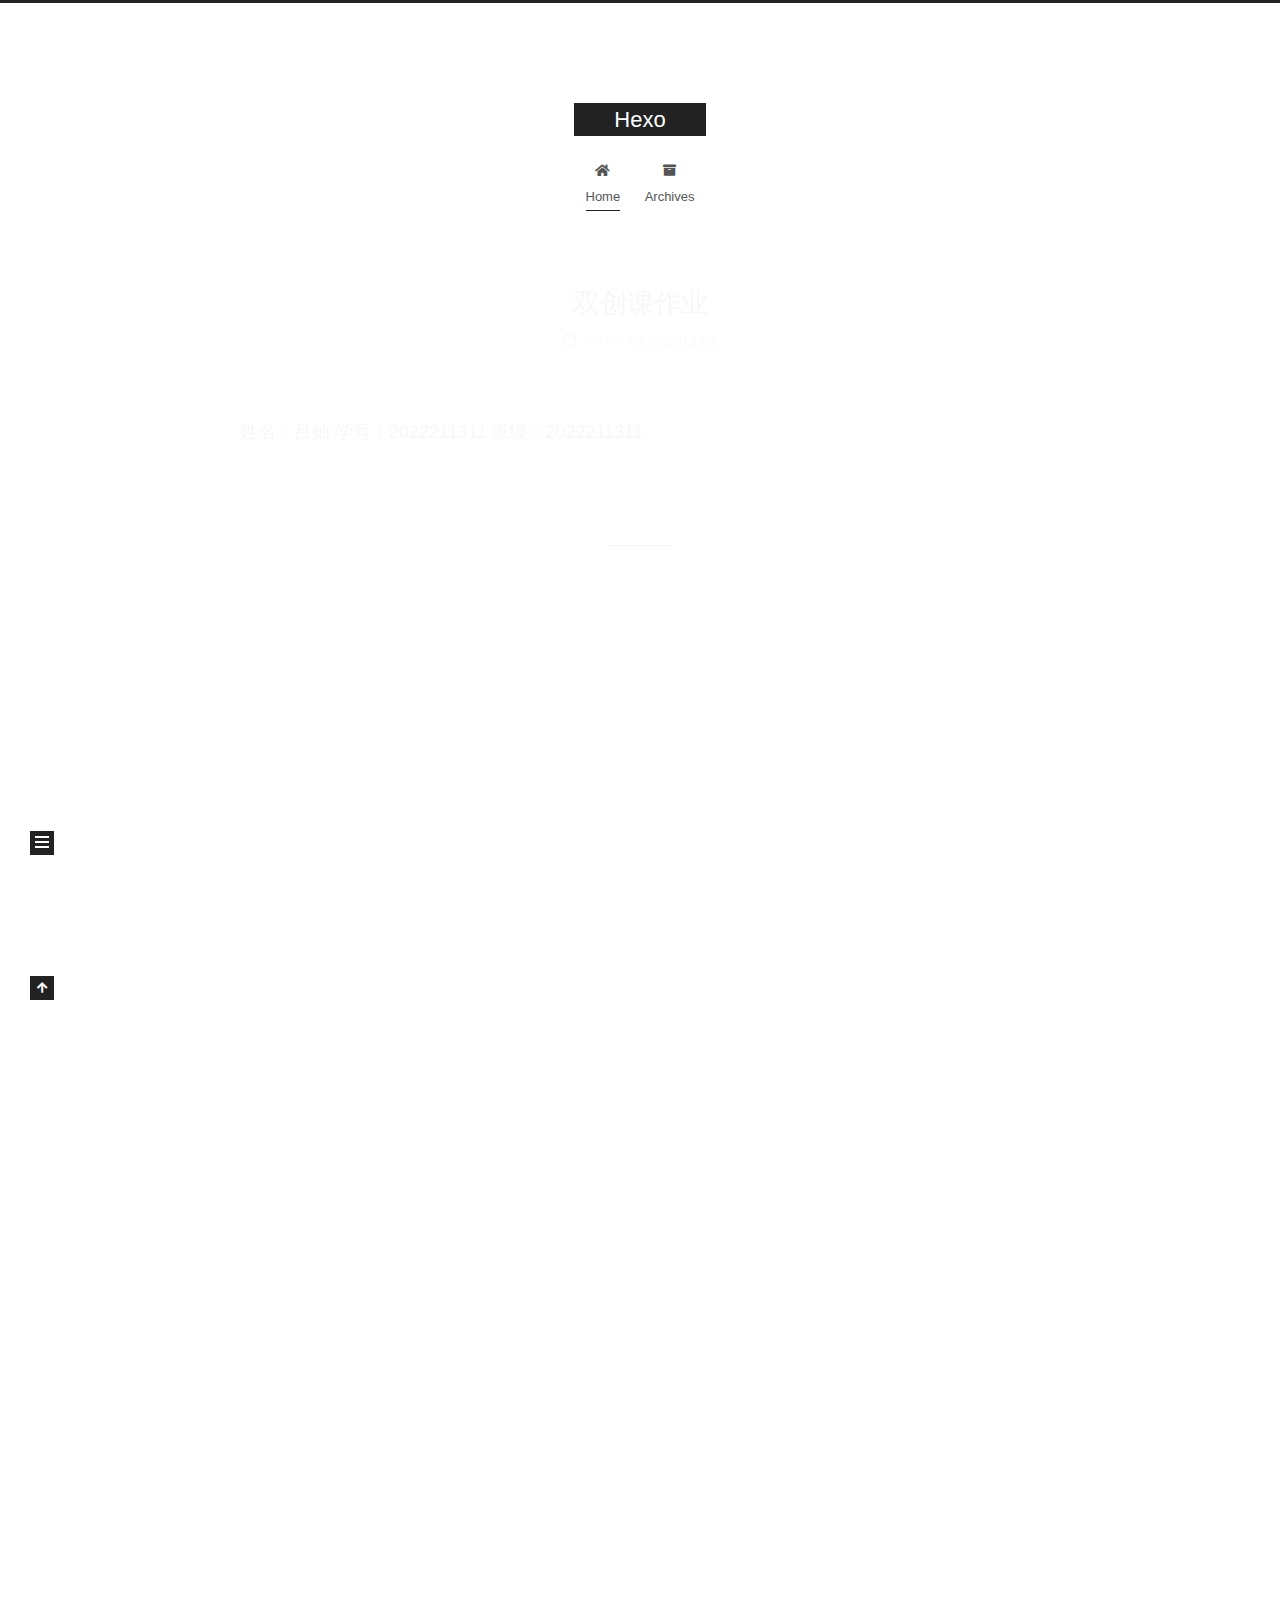
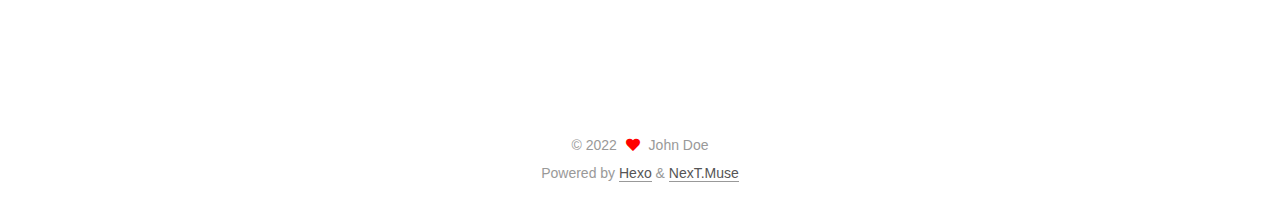
<file: index.html>
<!DOCTYPE html>
<html lang="en">
<head>
  <meta charset="UTF-8">
<meta name="viewport" content="width=device-width, initial-scale=1, maximum-scale=2">
<meta name="theme-color" content="#222">
<meta name="generator" content="Hexo 5.4.2">
  <link rel="apple-touch-icon" sizes="180x180" href="/images/apple-touch-icon-next.png">
  <link rel="icon" type="image/png" sizes="32x32" href="/images/favicon-32x32-next.png">
  <link rel="icon" type="image/png" sizes="16x16" href="/images/favicon-16x16-next.png">
  <link rel="mask-icon" href="/images/logo.svg" color="#222">

<link rel="stylesheet" href="/css/main.css">


<link rel="stylesheet" href="/lib/font-awesome/css/all.min.css">

<script id="hexo-configurations">
    var NexT = window.NexT || {};
    var CONFIG = {"hostname":"example.com","root":"/","scheme":"Muse","version":"7.8.0","exturl":false,"sidebar":{"position":"left","display":"post","padding":18,"offset":12,"onmobile":false},"copycode":{"enable":false,"show_result":false,"style":null},"back2top":{"enable":true,"sidebar":false,"scrollpercent":false},"bookmark":{"enable":false,"color":"#222","save":"auto"},"fancybox":false,"mediumzoom":false,"lazyload":false,"pangu":false,"comments":{"style":"tabs","active":null,"storage":true,"lazyload":false,"nav":null},"algolia":{"hits":{"per_page":10},"labels":{"input_placeholder":"Search for Posts","hits_empty":"We didn't find any results for the search: ${query}","hits_stats":"${hits} results found in ${time} ms"}},"localsearch":{"enable":false,"trigger":"auto","top_n_per_article":1,"unescape":false,"preload":false},"motion":{"enable":true,"async":false,"transition":{"post_block":"fadeIn","post_header":"slideDownIn","post_body":"slideDownIn","coll_header":"slideLeftIn","sidebar":"slideUpIn"}}};
  </script>

  <meta property="og:type" content="website">
<meta property="og:title" content="Hexo">
<meta property="og:url" content="http://example.com/index.html">
<meta property="og:site_name" content="Hexo">
<meta property="og:locale" content="en_US">
<meta property="article:author" content="John Doe">
<meta name="twitter:card" content="summary">

<link rel="canonical" href="http://example.com/">


<script id="page-configurations">
  // https://hexo.io/docs/variables.html
  CONFIG.page = {
    sidebar: "",
    isHome : true,
    isPost : false,
    lang   : 'en'
  };
</script>

  <title>Hexo</title>
  






  <noscript>
  <style>
  .use-motion .brand,
  .use-motion .menu-item,
  .sidebar-inner,
  .use-motion .post-block,
  .use-motion .pagination,
  .use-motion .comments,
  .use-motion .post-header,
  .use-motion .post-body,
  .use-motion .collection-header { opacity: initial; }

  .use-motion .site-title,
  .use-motion .site-subtitle {
    opacity: initial;
    top: initial;
  }

  .use-motion .logo-line-before i { left: initial; }
  .use-motion .logo-line-after i { right: initial; }
  </style>
</noscript>

</head>

<body itemscope itemtype="http://schema.org/WebPage">
  <div class="container use-motion">
    <div class="headband"></div>

    <header class="header" itemscope itemtype="http://schema.org/WPHeader">
      <div class="header-inner"><div class="site-brand-container">
  <div class="site-nav-toggle">
    <div class="toggle" aria-label="Toggle navigation bar">
      <span class="toggle-line toggle-line-first"></span>
      <span class="toggle-line toggle-line-middle"></span>
      <span class="toggle-line toggle-line-last"></span>
    </div>
  </div>

  <div class="site-meta">

    <a href="/" class="brand" rel="start">
      <span class="logo-line-before"><i></i></span>
      <h1 class="site-title">Hexo</h1>
      <span class="logo-line-after"><i></i></span>
    </a>
  </div>

  <div class="site-nav-right">
    <div class="toggle popup-trigger">
    </div>
  </div>
</div>




<nav class="site-nav">
  <ul id="menu" class="main-menu menu">
        <li class="menu-item menu-item-home">

    <a href="/" rel="section"><i class="fa fa-home fa-fw"></i>Home</a>

  </li>
        <li class="menu-item menu-item-archives">

    <a href="/archives/" rel="section"><i class="fa fa-archive fa-fw"></i>Archives</a>

  </li>
  </ul>
</nav>




</div>
    </header>

    
  <div class="back-to-top">
    <i class="fa fa-arrow-up"></i>
    <span>0%</span>
  </div>


    <main class="main">
      <div class="main-inner">
        <div class="content-wrap">
          

          <div class="content index posts-expand">
            
      
  
  
  <article itemscope itemtype="http://schema.org/Article" class="post-block" lang="en">
    <link itemprop="mainEntityOfPage" href="http://example.com/2022/12/06/%E5%8F%8C%E5%88%9B%E8%AF%BE%E4%BD%9C%E4%B8%9A/">

    <span hidden itemprop="author" itemscope itemtype="http://schema.org/Person">
      <meta itemprop="image" content="/images/avatar.gif">
      <meta itemprop="name" content="John Doe">
      <meta itemprop="description" content="">
    </span>

    <span hidden itemprop="publisher" itemscope itemtype="http://schema.org/Organization">
      <meta itemprop="name" content="Hexo">
    </span>
      <header class="post-header">
        <h2 class="post-title" itemprop="name headline">
          
            <a href="/2022/12/06/%E5%8F%8C%E5%88%9B%E8%AF%BE%E4%BD%9C%E4%B8%9A/" class="post-title-link" itemprop="url">双创课作业</a>
        </h2>

        <div class="post-meta">
            <span class="post-meta-item">
              <span class="post-meta-item-icon">
                <i class="far fa-calendar"></i>
              </span>
              <span class="post-meta-item-text">Posted on</span>
              

              <time title="Created: 2022-12-06 01:16:07 / Modified: 01:35:43" itemprop="dateCreated datePublished" datetime="2022-12-06T01:16:07+08:00">2022-12-06</time>
            </span>

          

        </div>
      </header>

    
    
    
    <div class="post-body" itemprop="articleBody">

      
          <p>姓名：吕灿  学号：2022211311  班级：2022211311</p>

      
    </div>

    
    
    
      <footer class="post-footer">
        <div class="post-eof"></div>
      </footer>
  </article>
  
  
  

      
  
  
  <article itemscope itemtype="http://schema.org/Article" class="post-block" lang="en">
    <link itemprop="mainEntityOfPage" href="http://example.com/2022/12/05/hello-world/">

    <span hidden itemprop="author" itemscope itemtype="http://schema.org/Person">
      <meta itemprop="image" content="/images/avatar.gif">
      <meta itemprop="name" content="John Doe">
      <meta itemprop="description" content="">
    </span>

    <span hidden itemprop="publisher" itemscope itemtype="http://schema.org/Organization">
      <meta itemprop="name" content="Hexo">
    </span>
      <header class="post-header">
        <h2 class="post-title" itemprop="name headline">
          
            <a href="/2022/12/05/hello-world/" class="post-title-link" itemprop="url">Hello World</a>
        </h2>

        <div class="post-meta">
            <span class="post-meta-item">
              <span class="post-meta-item-icon">
                <i class="far fa-calendar"></i>
              </span>
              <span class="post-meta-item-text">Posted on</span>

              <time title="Created: 2022-12-05 22:22:16" itemprop="dateCreated datePublished" datetime="2022-12-05T22:22:16+08:00">2022-12-05</time>
            </span>
              <span class="post-meta-item">
                <span class="post-meta-item-icon">
                  <i class="far fa-calendar-check"></i>
                </span>
                <span class="post-meta-item-text">Edited on</span>
                <time title="Modified: 2022-12-06 01:35:43" itemprop="dateModified" datetime="2022-12-06T01:35:43+08:00">2022-12-06</time>
              </span>

          

        </div>
      </header>

    
    
    
    <div class="post-body" itemprop="articleBody">

      
          <p>Welcome to <a target="_blank" rel="noopener" href="https://hexo.io/">Hexo</a>! This is your very first post. Check <a target="_blank" rel="noopener" href="https://hexo.io/docs/">documentation</a> for more info. If you get any problems when using Hexo, you can find the answer in <a target="_blank" rel="noopener" href="https://hexo.io/docs/troubleshooting.html">troubleshooting</a> or you can ask me on <a target="_blank" rel="noopener" href="https://github.com/hexojs/hexo/issues">GitHub</a>.</p>
<h2 id="Quick-Start"><a href="#Quick-Start" class="headerlink" title="Quick Start"></a>Quick Start</h2><h3 id="Create-a-new-post"><a href="#Create-a-new-post" class="headerlink" title="Create a new post"></a>Create a new post</h3><figure class="highlight bash"><table><tr><td class="gutter"><pre><span class="line">1</span><br></pre></td><td class="code"><pre><span class="line">$ hexo new <span class="string">&quot;My New Post&quot;</span></span><br></pre></td></tr></table></figure>

<p>More info: <a target="_blank" rel="noopener" href="https://hexo.io/docs/writing.html">Writing</a></p>
<h3 id="Run-server"><a href="#Run-server" class="headerlink" title="Run server"></a>Run server</h3><figure class="highlight bash"><table><tr><td class="gutter"><pre><span class="line">1</span><br></pre></td><td class="code"><pre><span class="line">$ hexo server</span><br></pre></td></tr></table></figure>

<p>More info: <a target="_blank" rel="noopener" href="https://hexo.io/docs/server.html">Server</a></p>
<h3 id="Generate-static-files"><a href="#Generate-static-files" class="headerlink" title="Generate static files"></a>Generate static files</h3><figure class="highlight bash"><table><tr><td class="gutter"><pre><span class="line">1</span><br></pre></td><td class="code"><pre><span class="line">$ hexo generate</span><br></pre></td></tr></table></figure>

<p>More info: <a target="_blank" rel="noopener" href="https://hexo.io/docs/generating.html">Generating</a></p>
<h3 id="Deploy-to-remote-sites"><a href="#Deploy-to-remote-sites" class="headerlink" title="Deploy to remote sites"></a>Deploy to remote sites</h3><figure class="highlight bash"><table><tr><td class="gutter"><pre><span class="line">1</span><br></pre></td><td class="code"><pre><span class="line">$ hexo deploy</span><br></pre></td></tr></table></figure>

<p>More info: <a target="_blank" rel="noopener" href="https://hexo.io/docs/one-command-deployment.html">Deployment</a></p>

      
    </div>

    
    
    
      <footer class="post-footer">
        <div class="post-eof"></div>
      </footer>
  </article>
  
  
  


  



          </div>
          

<script>
  window.addEventListener('tabs:register', () => {
    let { activeClass } = CONFIG.comments;
    if (CONFIG.comments.storage) {
      activeClass = localStorage.getItem('comments_active') || activeClass;
    }
    if (activeClass) {
      let activeTab = document.querySelector(`a[href="#comment-${activeClass}"]`);
      if (activeTab) {
        activeTab.click();
      }
    }
  });
  if (CONFIG.comments.storage) {
    window.addEventListener('tabs:click', event => {
      if (!event.target.matches('.tabs-comment .tab-content .tab-pane')) return;
      let commentClass = event.target.classList[1];
      localStorage.setItem('comments_active', commentClass);
    });
  }
</script>

        </div>
          
  
  <div class="toggle sidebar-toggle">
    <span class="toggle-line toggle-line-first"></span>
    <span class="toggle-line toggle-line-middle"></span>
    <span class="toggle-line toggle-line-last"></span>
  </div>

  <aside class="sidebar">
    <div class="sidebar-inner">

      <ul class="sidebar-nav motion-element">
        <li class="sidebar-nav-toc">
          Table of Contents
        </li>
        <li class="sidebar-nav-overview">
          Overview
        </li>
      </ul>

      <!--noindex-->
      <div class="post-toc-wrap sidebar-panel">
      </div>
      <!--/noindex-->

      <div class="site-overview-wrap sidebar-panel">
        <div class="site-author motion-element" itemprop="author" itemscope itemtype="http://schema.org/Person">
  <p class="site-author-name" itemprop="name">John Doe</p>
  <div class="site-description" itemprop="description"></div>
</div>
<div class="site-state-wrap motion-element">
  <nav class="site-state">
      <div class="site-state-item site-state-posts">
          <a href="/archives/">
        
          <span class="site-state-item-count">2</span>
          <span class="site-state-item-name">posts</span>
        </a>
      </div>
  </nav>
</div>



      </div>

    </div>
  </aside>
  <div id="sidebar-dimmer"></div>


      </div>
    </main>

    <footer class="footer">
      <div class="footer-inner">
        

        

<div class="copyright">
  
  &copy; 
  <span itemprop="copyrightYear">2022</span>
  <span class="with-love">
    <i class="fa fa-heart"></i>
  </span>
  <span class="author" itemprop="copyrightHolder">John Doe</span>
</div>
  <div class="powered-by">Powered by <a href="https://hexo.io/" class="theme-link" rel="noopener" target="_blank">Hexo</a> & <a href="https://muse.theme-next.org/" class="theme-link" rel="noopener" target="_blank">NexT.Muse</a>
  </div>

        








      </div>
    </footer>
  </div>

  
  <script src="/lib/anime.min.js"></script>
  <script src="/lib/velocity/velocity.min.js"></script>
  <script src="/lib/velocity/velocity.ui.min.js"></script>

<script src="/js/utils.js"></script>

<script src="/js/motion.js"></script>


<script src="/js/schemes/muse.js"></script>


<script src="/js/next-boot.js"></script>




  















  

  

</body>
</html>
</file>
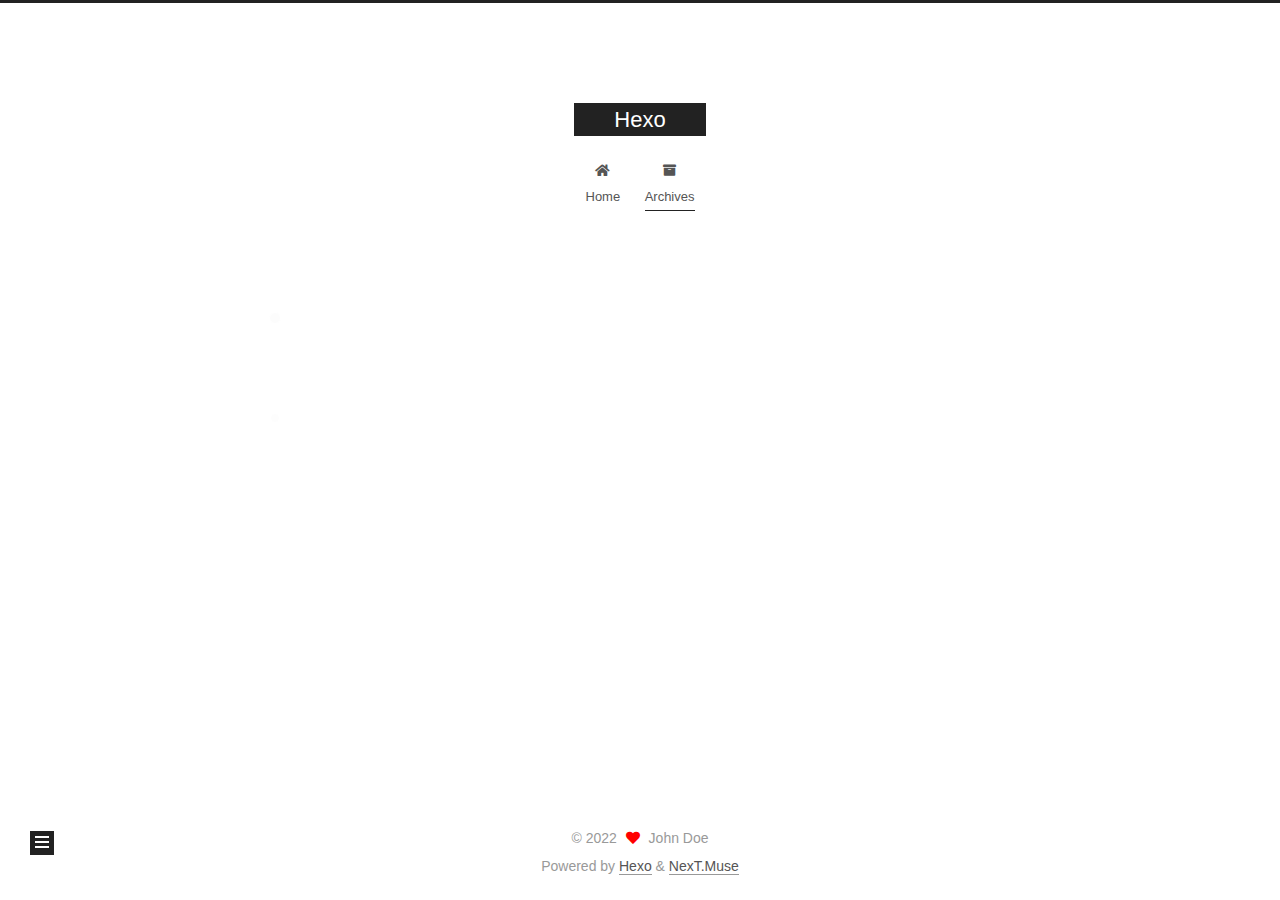
<file: archives/index.html>
<!DOCTYPE html>
<html lang="en">
<head>
  <meta charset="UTF-8">
<meta name="viewport" content="width=device-width, initial-scale=1, maximum-scale=2">
<meta name="theme-color" content="#222">
<meta name="generator" content="Hexo 5.4.2">
  <link rel="apple-touch-icon" sizes="180x180" href="/images/apple-touch-icon-next.png">
  <link rel="icon" type="image/png" sizes="32x32" href="/images/favicon-32x32-next.png">
  <link rel="icon" type="image/png" sizes="16x16" href="/images/favicon-16x16-next.png">
  <link rel="mask-icon" href="/images/logo.svg" color="#222">

<link rel="stylesheet" href="/css/main.css">


<link rel="stylesheet" href="/lib/font-awesome/css/all.min.css">

<script id="hexo-configurations">
    var NexT = window.NexT || {};
    var CONFIG = {"hostname":"example.com","root":"/","scheme":"Muse","version":"7.8.0","exturl":false,"sidebar":{"position":"left","display":"post","padding":18,"offset":12,"onmobile":false},"copycode":{"enable":false,"show_result":false,"style":null},"back2top":{"enable":true,"sidebar":false,"scrollpercent":false},"bookmark":{"enable":false,"color":"#222","save":"auto"},"fancybox":false,"mediumzoom":false,"lazyload":false,"pangu":false,"comments":{"style":"tabs","active":null,"storage":true,"lazyload":false,"nav":null},"algolia":{"hits":{"per_page":10},"labels":{"input_placeholder":"Search for Posts","hits_empty":"We didn't find any results for the search: ${query}","hits_stats":"${hits} results found in ${time} ms"}},"localsearch":{"enable":false,"trigger":"auto","top_n_per_article":1,"unescape":false,"preload":false},"motion":{"enable":true,"async":false,"transition":{"post_block":"fadeIn","post_header":"slideDownIn","post_body":"slideDownIn","coll_header":"slideLeftIn","sidebar":"slideUpIn"}}};
  </script>

  <meta property="og:type" content="website">
<meta property="og:title" content="Hexo">
<meta property="og:url" content="http://example.com/archives/index.html">
<meta property="og:site_name" content="Hexo">
<meta property="og:locale" content="en_US">
<meta property="article:author" content="John Doe">
<meta name="twitter:card" content="summary">

<link rel="canonical" href="http://example.com/archives/">


<script id="page-configurations">
  // https://hexo.io/docs/variables.html
  CONFIG.page = {
    sidebar: "",
    isHome : false,
    isPost : false,
    lang   : 'en'
  };
</script>

  <title>Archive | Hexo</title>
  






  <noscript>
  <style>
  .use-motion .brand,
  .use-motion .menu-item,
  .sidebar-inner,
  .use-motion .post-block,
  .use-motion .pagination,
  .use-motion .comments,
  .use-motion .post-header,
  .use-motion .post-body,
  .use-motion .collection-header { opacity: initial; }

  .use-motion .site-title,
  .use-motion .site-subtitle {
    opacity: initial;
    top: initial;
  }

  .use-motion .logo-line-before i { left: initial; }
  .use-motion .logo-line-after i { right: initial; }
  </style>
</noscript>

</head>

<body itemscope itemtype="http://schema.org/WebPage">
  <div class="container use-motion">
    <div class="headband"></div>

    <header class="header" itemscope itemtype="http://schema.org/WPHeader">
      <div class="header-inner"><div class="site-brand-container">
  <div class="site-nav-toggle">
    <div class="toggle" aria-label="Toggle navigation bar">
      <span class="toggle-line toggle-line-first"></span>
      <span class="toggle-line toggle-line-middle"></span>
      <span class="toggle-line toggle-line-last"></span>
    </div>
  </div>

  <div class="site-meta">

    <a href="/" class="brand" rel="start">
      <span class="logo-line-before"><i></i></span>
      <h1 class="site-title">Hexo</h1>
      <span class="logo-line-after"><i></i></span>
    </a>
  </div>

  <div class="site-nav-right">
    <div class="toggle popup-trigger">
    </div>
  </div>
</div>




<nav class="site-nav">
  <ul id="menu" class="main-menu menu">
        <li class="menu-item menu-item-home">

    <a href="/" rel="section"><i class="fa fa-home fa-fw"></i>Home</a>

  </li>
        <li class="menu-item menu-item-archives">

    <a href="/archives/" rel="section"><i class="fa fa-archive fa-fw"></i>Archives</a>

  </li>
  </ul>
</nav>




</div>
    </header>

    
  <div class="back-to-top">
    <i class="fa fa-arrow-up"></i>
    <span>0%</span>
  </div>


    <main class="main">
      <div class="main-inner">
        <div class="content-wrap">
          

          <div class="content archive">
            

  
  
  
  <div class="post-block">
    <div class="posts-collapse">
      <div class="collection-title">
        <span class="collection-header">Um..! 2 posts in total. Keep on posting.</span>
      </div>

      
    <div class="collection-year">
      <span class="collection-header">2022</span>
    </div>

  <article itemscope itemtype="http://schema.org/Article">
    <header class="post-header">

      <div class="post-meta">
        <time itemprop="dateCreated"
              datetime="2022-12-06T01:16:07+08:00"
              content="2022-12-06">
          12-06
        </time>
      </div>

      <div class="post-title">
          <a class="post-title-link" href="/2022/12/06/%E5%8F%8C%E5%88%9B%E8%AF%BE%E4%BD%9C%E4%B8%9A/" itemprop="url">
            <span itemprop="name">双创课作业</span>
          </a>
      </div>

    </header>
  </article>

  <article itemscope itemtype="http://schema.org/Article">
    <header class="post-header">

      <div class="post-meta">
        <time itemprop="dateCreated"
              datetime="2022-12-05T22:22:16+08:00"
              content="2022-12-05">
          12-05
        </time>
      </div>

      <div class="post-title">
          <a class="post-title-link" href="/2022/12/05/hello-world/" itemprop="url">
            <span itemprop="name">Hello World</span>
          </a>
      </div>

    </header>
  </article>


    </div>
  </div>
  
  
  

  



          </div>
          

<script>
  window.addEventListener('tabs:register', () => {
    let { activeClass } = CONFIG.comments;
    if (CONFIG.comments.storage) {
      activeClass = localStorage.getItem('comments_active') || activeClass;
    }
    if (activeClass) {
      let activeTab = document.querySelector(`a[href="#comment-${activeClass}"]`);
      if (activeTab) {
        activeTab.click();
      }
    }
  });
  if (CONFIG.comments.storage) {
    window.addEventListener('tabs:click', event => {
      if (!event.target.matches('.tabs-comment .tab-content .tab-pane')) return;
      let commentClass = event.target.classList[1];
      localStorage.setItem('comments_active', commentClass);
    });
  }
</script>

        </div>
          
  
  <div class="toggle sidebar-toggle">
    <span class="toggle-line toggle-line-first"></span>
    <span class="toggle-line toggle-line-middle"></span>
    <span class="toggle-line toggle-line-last"></span>
  </div>

  <aside class="sidebar">
    <div class="sidebar-inner">

      <ul class="sidebar-nav motion-element">
        <li class="sidebar-nav-toc">
          Table of Contents
        </li>
        <li class="sidebar-nav-overview">
          Overview
        </li>
      </ul>

      <!--noindex-->
      <div class="post-toc-wrap sidebar-panel">
      </div>
      <!--/noindex-->

      <div class="site-overview-wrap sidebar-panel">
        <div class="site-author motion-element" itemprop="author" itemscope itemtype="http://schema.org/Person">
  <p class="site-author-name" itemprop="name">John Doe</p>
  <div class="site-description" itemprop="description"></div>
</div>
<div class="site-state-wrap motion-element">
  <nav class="site-state">
      <div class="site-state-item site-state-posts">
          <a href="/archives/">
        
          <span class="site-state-item-count">2</span>
          <span class="site-state-item-name">posts</span>
        </a>
      </div>
  </nav>
</div>



      </div>

    </div>
  </aside>
  <div id="sidebar-dimmer"></div>


      </div>
    </main>

    <footer class="footer">
      <div class="footer-inner">
        

        

<div class="copyright">
  
  &copy; 
  <span itemprop="copyrightYear">2022</span>
  <span class="with-love">
    <i class="fa fa-heart"></i>
  </span>
  <span class="author" itemprop="copyrightHolder">John Doe</span>
</div>
  <div class="powered-by">Powered by <a href="https://hexo.io/" class="theme-link" rel="noopener" target="_blank">Hexo</a> & <a href="https://muse.theme-next.org/" class="theme-link" rel="noopener" target="_blank">NexT.Muse</a>
  </div>

        








      </div>
    </footer>
  </div>

  
  <script src="/lib/anime.min.js"></script>
  <script src="/lib/velocity/velocity.min.js"></script>
  <script src="/lib/velocity/velocity.ui.min.js"></script>

<script src="/js/utils.js"></script>

<script src="/js/motion.js"></script>


<script src="/js/schemes/muse.js"></script>


<script src="/js/next-boot.js"></script>




  















  

  

</body>
</html>
</file>
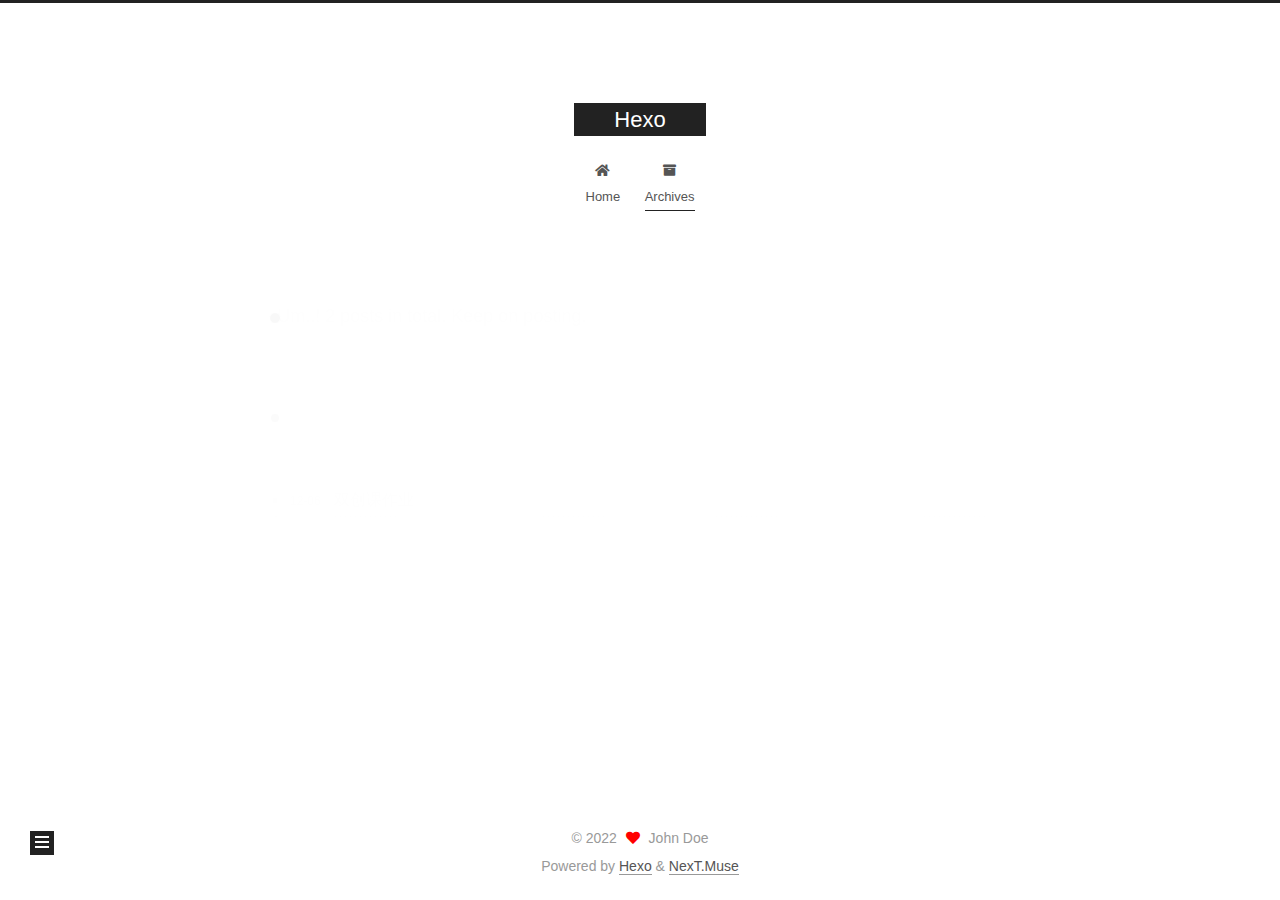
<file: archives/2022/index.html>
<!DOCTYPE html>
<html lang="en">
<head>
  <meta charset="UTF-8">
<meta name="viewport" content="width=device-width, initial-scale=1, maximum-scale=2">
<meta name="theme-color" content="#222">
<meta name="generator" content="Hexo 5.4.2">
  <link rel="apple-touch-icon" sizes="180x180" href="/images/apple-touch-icon-next.png">
  <link rel="icon" type="image/png" sizes="32x32" href="/images/favicon-32x32-next.png">
  <link rel="icon" type="image/png" sizes="16x16" href="/images/favicon-16x16-next.png">
  <link rel="mask-icon" href="/images/logo.svg" color="#222">

<link rel="stylesheet" href="/css/main.css">


<link rel="stylesheet" href="/lib/font-awesome/css/all.min.css">

<script id="hexo-configurations">
    var NexT = window.NexT || {};
    var CONFIG = {"hostname":"example.com","root":"/","scheme":"Muse","version":"7.8.0","exturl":false,"sidebar":{"position":"left","display":"post","padding":18,"offset":12,"onmobile":false},"copycode":{"enable":false,"show_result":false,"style":null},"back2top":{"enable":true,"sidebar":false,"scrollpercent":false},"bookmark":{"enable":false,"color":"#222","save":"auto"},"fancybox":false,"mediumzoom":false,"lazyload":false,"pangu":false,"comments":{"style":"tabs","active":null,"storage":true,"lazyload":false,"nav":null},"algolia":{"hits":{"per_page":10},"labels":{"input_placeholder":"Search for Posts","hits_empty":"We didn't find any results for the search: ${query}","hits_stats":"${hits} results found in ${time} ms"}},"localsearch":{"enable":false,"trigger":"auto","top_n_per_article":1,"unescape":false,"preload":false},"motion":{"enable":true,"async":false,"transition":{"post_block":"fadeIn","post_header":"slideDownIn","post_body":"slideDownIn","coll_header":"slideLeftIn","sidebar":"slideUpIn"}}};
  </script>

  <meta property="og:type" content="website">
<meta property="og:title" content="Hexo">
<meta property="og:url" content="http://example.com/archives/2022/index.html">
<meta property="og:site_name" content="Hexo">
<meta property="og:locale" content="en_US">
<meta property="article:author" content="John Doe">
<meta name="twitter:card" content="summary">

<link rel="canonical" href="http://example.com/archives/2022/">


<script id="page-configurations">
  // https://hexo.io/docs/variables.html
  CONFIG.page = {
    sidebar: "",
    isHome : false,
    isPost : false,
    lang   : 'en'
  };
</script>

  <title>Archive | Hexo</title>
  






  <noscript>
  <style>
  .use-motion .brand,
  .use-motion .menu-item,
  .sidebar-inner,
  .use-motion .post-block,
  .use-motion .pagination,
  .use-motion .comments,
  .use-motion .post-header,
  .use-motion .post-body,
  .use-motion .collection-header { opacity: initial; }

  .use-motion .site-title,
  .use-motion .site-subtitle {
    opacity: initial;
    top: initial;
  }

  .use-motion .logo-line-before i { left: initial; }
  .use-motion .logo-line-after i { right: initial; }
  </style>
</noscript>

</head>

<body itemscope itemtype="http://schema.org/WebPage">
  <div class="container use-motion">
    <div class="headband"></div>

    <header class="header" itemscope itemtype="http://schema.org/WPHeader">
      <div class="header-inner"><div class="site-brand-container">
  <div class="site-nav-toggle">
    <div class="toggle" aria-label="Toggle navigation bar">
      <span class="toggle-line toggle-line-first"></span>
      <span class="toggle-line toggle-line-middle"></span>
      <span class="toggle-line toggle-line-last"></span>
    </div>
  </div>

  <div class="site-meta">

    <a href="/" class="brand" rel="start">
      <span class="logo-line-before"><i></i></span>
      <h1 class="site-title">Hexo</h1>
      <span class="logo-line-after"><i></i></span>
    </a>
  </div>

  <div class="site-nav-right">
    <div class="toggle popup-trigger">
    </div>
  </div>
</div>




<nav class="site-nav">
  <ul id="menu" class="main-menu menu">
        <li class="menu-item menu-item-home">

    <a href="/" rel="section"><i class="fa fa-home fa-fw"></i>Home</a>

  </li>
        <li class="menu-item menu-item-archives">

    <a href="/archives/" rel="section"><i class="fa fa-archive fa-fw"></i>Archives</a>

  </li>
  </ul>
</nav>




</div>
    </header>

    
  <div class="back-to-top">
    <i class="fa fa-arrow-up"></i>
    <span>0%</span>
  </div>


    <main class="main">
      <div class="main-inner">
        <div class="content-wrap">
          

          <div class="content archive">
            

  
  
  
  <div class="post-block">
    <div class="posts-collapse">
      <div class="collection-title">
        <span class="collection-header">Um..! 2 posts in total. Keep on posting.</span>
      </div>

      
    <div class="collection-year">
      <span class="collection-header">2022</span>
    </div>

  <article itemscope itemtype="http://schema.org/Article">
    <header class="post-header">

      <div class="post-meta">
        <time itemprop="dateCreated"
              datetime="2022-12-06T01:16:07+08:00"
              content="2022-12-06">
          12-06
        </time>
      </div>

      <div class="post-title">
          <a class="post-title-link" href="/2022/12/06/%E5%8F%8C%E5%88%9B%E8%AF%BE%E4%BD%9C%E4%B8%9A/" itemprop="url">
            <span itemprop="name">双创课作业</span>
          </a>
      </div>

    </header>
  </article>

  <article itemscope itemtype="http://schema.org/Article">
    <header class="post-header">

      <div class="post-meta">
        <time itemprop="dateCreated"
              datetime="2022-12-05T22:22:16+08:00"
              content="2022-12-05">
          12-05
        </time>
      </div>

      <div class="post-title">
          <a class="post-title-link" href="/2022/12/05/hello-world/" itemprop="url">
            <span itemprop="name">Hello World</span>
          </a>
      </div>

    </header>
  </article>


    </div>
  </div>
  
  
  

  



          </div>
          

<script>
  window.addEventListener('tabs:register', () => {
    let { activeClass } = CONFIG.comments;
    if (CONFIG.comments.storage) {
      activeClass = localStorage.getItem('comments_active') || activeClass;
    }
    if (activeClass) {
      let activeTab = document.querySelector(`a[href="#comment-${activeClass}"]`);
      if (activeTab) {
        activeTab.click();
      }
    }
  });
  if (CONFIG.comments.storage) {
    window.addEventListener('tabs:click', event => {
      if (!event.target.matches('.tabs-comment .tab-content .tab-pane')) return;
      let commentClass = event.target.classList[1];
      localStorage.setItem('comments_active', commentClass);
    });
  }
</script>

        </div>
          
  
  <div class="toggle sidebar-toggle">
    <span class="toggle-line toggle-line-first"></span>
    <span class="toggle-line toggle-line-middle"></span>
    <span class="toggle-line toggle-line-last"></span>
  </div>

  <aside class="sidebar">
    <div class="sidebar-inner">

      <ul class="sidebar-nav motion-element">
        <li class="sidebar-nav-toc">
          Table of Contents
        </li>
        <li class="sidebar-nav-overview">
          Overview
        </li>
      </ul>

      <!--noindex-->
      <div class="post-toc-wrap sidebar-panel">
      </div>
      <!--/noindex-->

      <div class="site-overview-wrap sidebar-panel">
        <div class="site-author motion-element" itemprop="author" itemscope itemtype="http://schema.org/Person">
  <p class="site-author-name" itemprop="name">John Doe</p>
  <div class="site-description" itemprop="description"></div>
</div>
<div class="site-state-wrap motion-element">
  <nav class="site-state">
      <div class="site-state-item site-state-posts">
          <a href="/archives/">
        
          <span class="site-state-item-count">2</span>
          <span class="site-state-item-name">posts</span>
        </a>
      </div>
  </nav>
</div>



      </div>

    </div>
  </aside>
  <div id="sidebar-dimmer"></div>


      </div>
    </main>

    <footer class="footer">
      <div class="footer-inner">
        

        

<div class="copyright">
  
  &copy; 
  <span itemprop="copyrightYear">2022</span>
  <span class="with-love">
    <i class="fa fa-heart"></i>
  </span>
  <span class="author" itemprop="copyrightHolder">John Doe</span>
</div>
  <div class="powered-by">Powered by <a href="https://hexo.io/" class="theme-link" rel="noopener" target="_blank">Hexo</a> & <a href="https://muse.theme-next.org/" class="theme-link" rel="noopener" target="_blank">NexT.Muse</a>
  </div>

        








      </div>
    </footer>
  </div>

  
  <script src="/lib/anime.min.js"></script>
  <script src="/lib/velocity/velocity.min.js"></script>
  <script src="/lib/velocity/velocity.ui.min.js"></script>

<script src="/js/utils.js"></script>

<script src="/js/motion.js"></script>


<script src="/js/schemes/muse.js"></script>


<script src="/js/next-boot.js"></script>




  















  

  

</body>
</html>
</file>
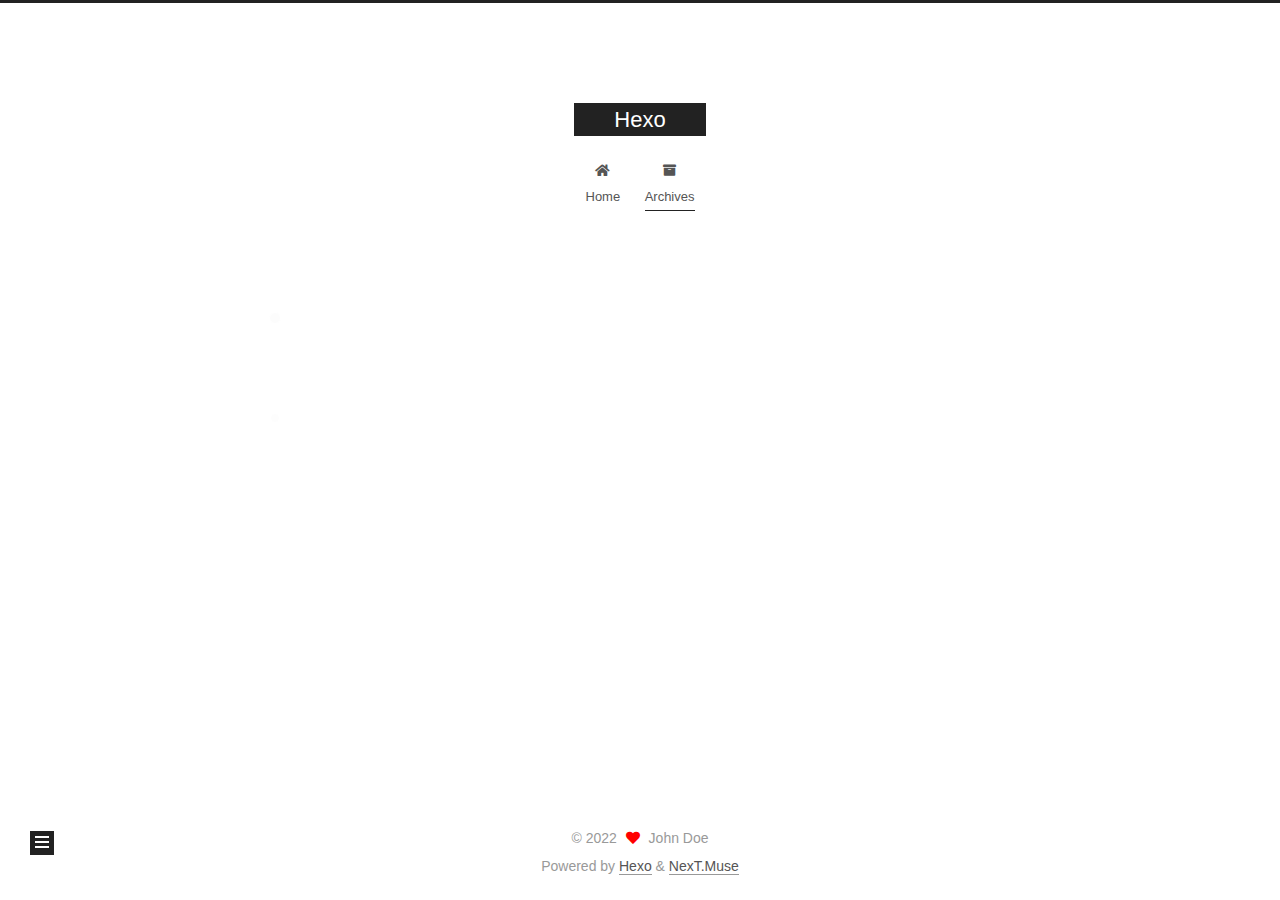
<file: archives/2022/12/index.html>
<!DOCTYPE html>
<html lang="en">
<head>
  <meta charset="UTF-8">
<meta name="viewport" content="width=device-width, initial-scale=1, maximum-scale=2">
<meta name="theme-color" content="#222">
<meta name="generator" content="Hexo 5.4.2">
  <link rel="apple-touch-icon" sizes="180x180" href="/images/apple-touch-icon-next.png">
  <link rel="icon" type="image/png" sizes="32x32" href="/images/favicon-32x32-next.png">
  <link rel="icon" type="image/png" sizes="16x16" href="/images/favicon-16x16-next.png">
  <link rel="mask-icon" href="/images/logo.svg" color="#222">

<link rel="stylesheet" href="/css/main.css">


<link rel="stylesheet" href="/lib/font-awesome/css/all.min.css">

<script id="hexo-configurations">
    var NexT = window.NexT || {};
    var CONFIG = {"hostname":"example.com","root":"/","scheme":"Muse","version":"7.8.0","exturl":false,"sidebar":{"position":"left","display":"post","padding":18,"offset":12,"onmobile":false},"copycode":{"enable":false,"show_result":false,"style":null},"back2top":{"enable":true,"sidebar":false,"scrollpercent":false},"bookmark":{"enable":false,"color":"#222","save":"auto"},"fancybox":false,"mediumzoom":false,"lazyload":false,"pangu":false,"comments":{"style":"tabs","active":null,"storage":true,"lazyload":false,"nav":null},"algolia":{"hits":{"per_page":10},"labels":{"input_placeholder":"Search for Posts","hits_empty":"We didn't find any results for the search: ${query}","hits_stats":"${hits} results found in ${time} ms"}},"localsearch":{"enable":false,"trigger":"auto","top_n_per_article":1,"unescape":false,"preload":false},"motion":{"enable":true,"async":false,"transition":{"post_block":"fadeIn","post_header":"slideDownIn","post_body":"slideDownIn","coll_header":"slideLeftIn","sidebar":"slideUpIn"}}};
  </script>

  <meta property="og:type" content="website">
<meta property="og:title" content="Hexo">
<meta property="og:url" content="http://example.com/archives/2022/12/index.html">
<meta property="og:site_name" content="Hexo">
<meta property="og:locale" content="en_US">
<meta property="article:author" content="John Doe">
<meta name="twitter:card" content="summary">

<link rel="canonical" href="http://example.com/archives/2022/12/">


<script id="page-configurations">
  // https://hexo.io/docs/variables.html
  CONFIG.page = {
    sidebar: "",
    isHome : false,
    isPost : false,
    lang   : 'en'
  };
</script>

  <title>Archive | Hexo</title>
  






  <noscript>
  <style>
  .use-motion .brand,
  .use-motion .menu-item,
  .sidebar-inner,
  .use-motion .post-block,
  .use-motion .pagination,
  .use-motion .comments,
  .use-motion .post-header,
  .use-motion .post-body,
  .use-motion .collection-header { opacity: initial; }

  .use-motion .site-title,
  .use-motion .site-subtitle {
    opacity: initial;
    top: initial;
  }

  .use-motion .logo-line-before i { left: initial; }
  .use-motion .logo-line-after i { right: initial; }
  </style>
</noscript>

</head>

<body itemscope itemtype="http://schema.org/WebPage">
  <div class="container use-motion">
    <div class="headband"></div>

    <header class="header" itemscope itemtype="http://schema.org/WPHeader">
      <div class="header-inner"><div class="site-brand-container">
  <div class="site-nav-toggle">
    <div class="toggle" aria-label="Toggle navigation bar">
      <span class="toggle-line toggle-line-first"></span>
      <span class="toggle-line toggle-line-middle"></span>
      <span class="toggle-line toggle-line-last"></span>
    </div>
  </div>

  <div class="site-meta">

    <a href="/" class="brand" rel="start">
      <span class="logo-line-before"><i></i></span>
      <h1 class="site-title">Hexo</h1>
      <span class="logo-line-after"><i></i></span>
    </a>
  </div>

  <div class="site-nav-right">
    <div class="toggle popup-trigger">
    </div>
  </div>
</div>




<nav class="site-nav">
  <ul id="menu" class="main-menu menu">
        <li class="menu-item menu-item-home">

    <a href="/" rel="section"><i class="fa fa-home fa-fw"></i>Home</a>

  </li>
        <li class="menu-item menu-item-archives">

    <a href="/archives/" rel="section"><i class="fa fa-archive fa-fw"></i>Archives</a>

  </li>
  </ul>
</nav>




</div>
    </header>

    
  <div class="back-to-top">
    <i class="fa fa-arrow-up"></i>
    <span>0%</span>
  </div>


    <main class="main">
      <div class="main-inner">
        <div class="content-wrap">
          

          <div class="content archive">
            

  
  
  
  <div class="post-block">
    <div class="posts-collapse">
      <div class="collection-title">
        <span class="collection-header">Um..! 2 posts in total. Keep on posting.</span>
      </div>

      
    <div class="collection-year">
      <span class="collection-header">2022</span>
    </div>

  <article itemscope itemtype="http://schema.org/Article">
    <header class="post-header">

      <div class="post-meta">
        <time itemprop="dateCreated"
              datetime="2022-12-06T01:16:07+08:00"
              content="2022-12-06">
          12-06
        </time>
      </div>

      <div class="post-title">
          <a class="post-title-link" href="/2022/12/06/%E5%8F%8C%E5%88%9B%E8%AF%BE%E4%BD%9C%E4%B8%9A/" itemprop="url">
            <span itemprop="name">双创课作业</span>
          </a>
      </div>

    </header>
  </article>

  <article itemscope itemtype="http://schema.org/Article">
    <header class="post-header">

      <div class="post-meta">
        <time itemprop="dateCreated"
              datetime="2022-12-05T22:22:16+08:00"
              content="2022-12-05">
          12-05
        </time>
      </div>

      <div class="post-title">
          <a class="post-title-link" href="/2022/12/05/hello-world/" itemprop="url">
            <span itemprop="name">Hello World</span>
          </a>
      </div>

    </header>
  </article>


    </div>
  </div>
  
  
  

  



          </div>
          

<script>
  window.addEventListener('tabs:register', () => {
    let { activeClass } = CONFIG.comments;
    if (CONFIG.comments.storage) {
      activeClass = localStorage.getItem('comments_active') || activeClass;
    }
    if (activeClass) {
      let activeTab = document.querySelector(`a[href="#comment-${activeClass}"]`);
      if (activeTab) {
        activeTab.click();
      }
    }
  });
  if (CONFIG.comments.storage) {
    window.addEventListener('tabs:click', event => {
      if (!event.target.matches('.tabs-comment .tab-content .tab-pane')) return;
      let commentClass = event.target.classList[1];
      localStorage.setItem('comments_active', commentClass);
    });
  }
</script>

        </div>
          
  
  <div class="toggle sidebar-toggle">
    <span class="toggle-line toggle-line-first"></span>
    <span class="toggle-line toggle-line-middle"></span>
    <span class="toggle-line toggle-line-last"></span>
  </div>

  <aside class="sidebar">
    <div class="sidebar-inner">

      <ul class="sidebar-nav motion-element">
        <li class="sidebar-nav-toc">
          Table of Contents
        </li>
        <li class="sidebar-nav-overview">
          Overview
        </li>
      </ul>

      <!--noindex-->
      <div class="post-toc-wrap sidebar-panel">
      </div>
      <!--/noindex-->

      <div class="site-overview-wrap sidebar-panel">
        <div class="site-author motion-element" itemprop="author" itemscope itemtype="http://schema.org/Person">
  <p class="site-author-name" itemprop="name">John Doe</p>
  <div class="site-description" itemprop="description"></div>
</div>
<div class="site-state-wrap motion-element">
  <nav class="site-state">
      <div class="site-state-item site-state-posts">
          <a href="/archives/">
        
          <span class="site-state-item-count">2</span>
          <span class="site-state-item-name">posts</span>
        </a>
      </div>
  </nav>
</div>



      </div>

    </div>
  </aside>
  <div id="sidebar-dimmer"></div>


      </div>
    </main>

    <footer class="footer">
      <div class="footer-inner">
        

        

<div class="copyright">
  
  &copy; 
  <span itemprop="copyrightYear">2022</span>
  <span class="with-love">
    <i class="fa fa-heart"></i>
  </span>
  <span class="author" itemprop="copyrightHolder">John Doe</span>
</div>
  <div class="powered-by">Powered by <a href="https://hexo.io/" class="theme-link" rel="noopener" target="_blank">Hexo</a> & <a href="https://muse.theme-next.org/" class="theme-link" rel="noopener" target="_blank">NexT.Muse</a>
  </div>

        








      </div>
    </footer>
  </div>

  
  <script src="/lib/anime.min.js"></script>
  <script src="/lib/velocity/velocity.min.js"></script>
  <script src="/lib/velocity/velocity.ui.min.js"></script>

<script src="/js/utils.js"></script>

<script src="/js/motion.js"></script>


<script src="/js/schemes/muse.js"></script>


<script src="/js/next-boot.js"></script>




  















  

  

</body>
</html>
</file>
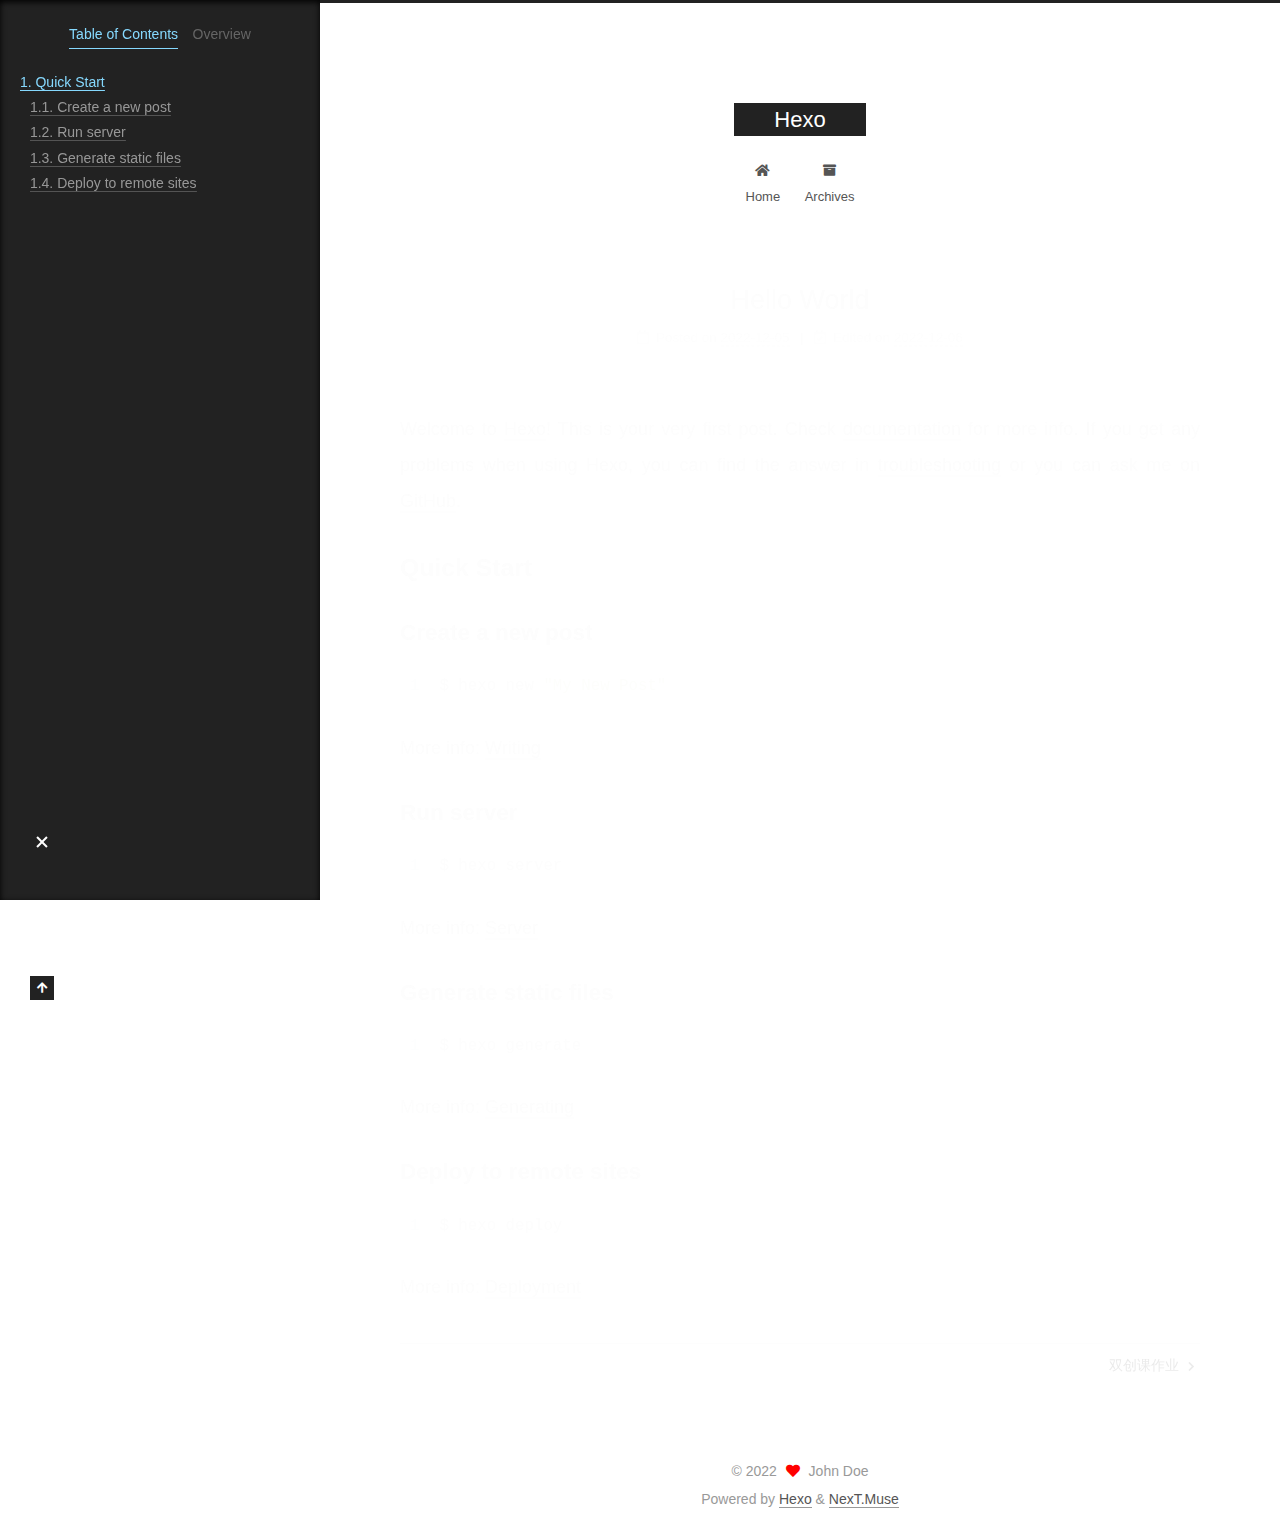
<file: 2022/12/05/hello-world/index.html>
<!DOCTYPE html>
<html lang="en">
<head>
  <meta charset="UTF-8">
<meta name="viewport" content="width=device-width, initial-scale=1, maximum-scale=2">
<meta name="theme-color" content="#222">
<meta name="generator" content="Hexo 5.4.2">
  <link rel="apple-touch-icon" sizes="180x180" href="/images/apple-touch-icon-next.png">
  <link rel="icon" type="image/png" sizes="32x32" href="/images/favicon-32x32-next.png">
  <link rel="icon" type="image/png" sizes="16x16" href="/images/favicon-16x16-next.png">
  <link rel="mask-icon" href="/images/logo.svg" color="#222">

<link rel="stylesheet" href="/css/main.css">


<link rel="stylesheet" href="/lib/font-awesome/css/all.min.css">

<script id="hexo-configurations">
    var NexT = window.NexT || {};
    var CONFIG = {"hostname":"example.com","root":"/","scheme":"Muse","version":"7.8.0","exturl":false,"sidebar":{"position":"left","display":"post","padding":18,"offset":12,"onmobile":false},"copycode":{"enable":false,"show_result":false,"style":null},"back2top":{"enable":true,"sidebar":false,"scrollpercent":false},"bookmark":{"enable":false,"color":"#222","save":"auto"},"fancybox":false,"mediumzoom":false,"lazyload":false,"pangu":false,"comments":{"style":"tabs","active":null,"storage":true,"lazyload":false,"nav":null},"algolia":{"hits":{"per_page":10},"labels":{"input_placeholder":"Search for Posts","hits_empty":"We didn't find any results for the search: ${query}","hits_stats":"${hits} results found in ${time} ms"}},"localsearch":{"enable":false,"trigger":"auto","top_n_per_article":1,"unescape":false,"preload":false},"motion":{"enable":true,"async":false,"transition":{"post_block":"fadeIn","post_header":"slideDownIn","post_body":"slideDownIn","coll_header":"slideLeftIn","sidebar":"slideUpIn"}}};
  </script>

  <meta name="description" content="Welcome to Hexo! This is your very first post. Check documentation for more info. If you get any problems when using Hexo, you can find the answer in troubleshooting or you can ask me on GitHub. Quick">
<meta property="og:type" content="article">
<meta property="og:title" content="Hello World">
<meta property="og:url" content="http://example.com/2022/12/05/hello-world/index.html">
<meta property="og:site_name" content="Hexo">
<meta property="og:description" content="Welcome to Hexo! This is your very first post. Check documentation for more info. If you get any problems when using Hexo, you can find the answer in troubleshooting or you can ask me on GitHub. Quick">
<meta property="og:locale" content="en_US">
<meta property="article:published_time" content="2022-12-05T14:22:16.230Z">
<meta property="article:modified_time" content="2022-12-05T17:35:43.961Z">
<meta property="article:author" content="John Doe">
<meta name="twitter:card" content="summary">

<link rel="canonical" href="http://example.com/2022/12/05/hello-world/">


<script id="page-configurations">
  // https://hexo.io/docs/variables.html
  CONFIG.page = {
    sidebar: "",
    isHome : false,
    isPost : true,
    lang   : 'en'
  };
</script>

  <title>Hello World | Hexo</title>
  






  <noscript>
  <style>
  .use-motion .brand,
  .use-motion .menu-item,
  .sidebar-inner,
  .use-motion .post-block,
  .use-motion .pagination,
  .use-motion .comments,
  .use-motion .post-header,
  .use-motion .post-body,
  .use-motion .collection-header { opacity: initial; }

  .use-motion .site-title,
  .use-motion .site-subtitle {
    opacity: initial;
    top: initial;
  }

  .use-motion .logo-line-before i { left: initial; }
  .use-motion .logo-line-after i { right: initial; }
  </style>
</noscript>

</head>

<body itemscope itemtype="http://schema.org/WebPage">
  <div class="container use-motion">
    <div class="headband"></div>

    <header class="header" itemscope itemtype="http://schema.org/WPHeader">
      <div class="header-inner"><div class="site-brand-container">
  <div class="site-nav-toggle">
    <div class="toggle" aria-label="Toggle navigation bar">
      <span class="toggle-line toggle-line-first"></span>
      <span class="toggle-line toggle-line-middle"></span>
      <span class="toggle-line toggle-line-last"></span>
    </div>
  </div>

  <div class="site-meta">

    <a href="/" class="brand" rel="start">
      <span class="logo-line-before"><i></i></span>
      <h1 class="site-title">Hexo</h1>
      <span class="logo-line-after"><i></i></span>
    </a>
  </div>

  <div class="site-nav-right">
    <div class="toggle popup-trigger">
    </div>
  </div>
</div>




<nav class="site-nav">
  <ul id="menu" class="main-menu menu">
        <li class="menu-item menu-item-home">

    <a href="/" rel="section"><i class="fa fa-home fa-fw"></i>Home</a>

  </li>
        <li class="menu-item menu-item-archives">

    <a href="/archives/" rel="section"><i class="fa fa-archive fa-fw"></i>Archives</a>

  </li>
  </ul>
</nav>




</div>
    </header>

    
  <div class="back-to-top">
    <i class="fa fa-arrow-up"></i>
    <span>0%</span>
  </div>


    <main class="main">
      <div class="main-inner">
        <div class="content-wrap">
          

          <div class="content post posts-expand">
            

    
  
  
  <article itemscope itemtype="http://schema.org/Article" class="post-block" lang="en">
    <link itemprop="mainEntityOfPage" href="http://example.com/2022/12/05/hello-world/">

    <span hidden itemprop="author" itemscope itemtype="http://schema.org/Person">
      <meta itemprop="image" content="/images/avatar.gif">
      <meta itemprop="name" content="John Doe">
      <meta itemprop="description" content="">
    </span>

    <span hidden itemprop="publisher" itemscope itemtype="http://schema.org/Organization">
      <meta itemprop="name" content="Hexo">
    </span>
      <header class="post-header">
        <h1 class="post-title" itemprop="name headline">
          Hello World
        </h1>

        <div class="post-meta">
            <span class="post-meta-item">
              <span class="post-meta-item-icon">
                <i class="far fa-calendar"></i>
              </span>
              <span class="post-meta-item-text">Posted on</span>

              <time title="Created: 2022-12-05 22:22:16" itemprop="dateCreated datePublished" datetime="2022-12-05T22:22:16+08:00">2022-12-05</time>
            </span>
              <span class="post-meta-item">
                <span class="post-meta-item-icon">
                  <i class="far fa-calendar-check"></i>
                </span>
                <span class="post-meta-item-text">Edited on</span>
                <time title="Modified: 2022-12-06 01:35:43" itemprop="dateModified" datetime="2022-12-06T01:35:43+08:00">2022-12-06</time>
              </span>

          

        </div>
      </header>

    
    
    
    <div class="post-body" itemprop="articleBody">

      
        <p>Welcome to <a target="_blank" rel="noopener" href="https://hexo.io/">Hexo</a>! This is your very first post. Check <a target="_blank" rel="noopener" href="https://hexo.io/docs/">documentation</a> for more info. If you get any problems when using Hexo, you can find the answer in <a target="_blank" rel="noopener" href="https://hexo.io/docs/troubleshooting.html">troubleshooting</a> or you can ask me on <a target="_blank" rel="noopener" href="https://github.com/hexojs/hexo/issues">GitHub</a>.</p>
<h2 id="Quick-Start"><a href="#Quick-Start" class="headerlink" title="Quick Start"></a>Quick Start</h2><h3 id="Create-a-new-post"><a href="#Create-a-new-post" class="headerlink" title="Create a new post"></a>Create a new post</h3><figure class="highlight bash"><table><tr><td class="gutter"><pre><span class="line">1</span><br></pre></td><td class="code"><pre><span class="line">$ hexo new <span class="string">&quot;My New Post&quot;</span></span><br></pre></td></tr></table></figure>

<p>More info: <a target="_blank" rel="noopener" href="https://hexo.io/docs/writing.html">Writing</a></p>
<h3 id="Run-server"><a href="#Run-server" class="headerlink" title="Run server"></a>Run server</h3><figure class="highlight bash"><table><tr><td class="gutter"><pre><span class="line">1</span><br></pre></td><td class="code"><pre><span class="line">$ hexo server</span><br></pre></td></tr></table></figure>

<p>More info: <a target="_blank" rel="noopener" href="https://hexo.io/docs/server.html">Server</a></p>
<h3 id="Generate-static-files"><a href="#Generate-static-files" class="headerlink" title="Generate static files"></a>Generate static files</h3><figure class="highlight bash"><table><tr><td class="gutter"><pre><span class="line">1</span><br></pre></td><td class="code"><pre><span class="line">$ hexo generate</span><br></pre></td></tr></table></figure>

<p>More info: <a target="_blank" rel="noopener" href="https://hexo.io/docs/generating.html">Generating</a></p>
<h3 id="Deploy-to-remote-sites"><a href="#Deploy-to-remote-sites" class="headerlink" title="Deploy to remote sites"></a>Deploy to remote sites</h3><figure class="highlight bash"><table><tr><td class="gutter"><pre><span class="line">1</span><br></pre></td><td class="code"><pre><span class="line">$ hexo deploy</span><br></pre></td></tr></table></figure>

<p>More info: <a target="_blank" rel="noopener" href="https://hexo.io/docs/one-command-deployment.html">Deployment</a></p>

    </div>

    
    
    

      <footer class="post-footer">

        


        
    <div class="post-nav">
      <div class="post-nav-item"></div>
      <div class="post-nav-item">
    <a href="/2022/12/06/%E5%8F%8C%E5%88%9B%E8%AF%BE%E4%BD%9C%E4%B8%9A/" rel="next" title="双创课作业">
      双创课作业 <i class="fa fa-chevron-right"></i>
    </a></div>
    </div>
      </footer>
    
  </article>
  
  
  



          </div>
          

<script>
  window.addEventListener('tabs:register', () => {
    let { activeClass } = CONFIG.comments;
    if (CONFIG.comments.storage) {
      activeClass = localStorage.getItem('comments_active') || activeClass;
    }
    if (activeClass) {
      let activeTab = document.querySelector(`a[href="#comment-${activeClass}"]`);
      if (activeTab) {
        activeTab.click();
      }
    }
  });
  if (CONFIG.comments.storage) {
    window.addEventListener('tabs:click', event => {
      if (!event.target.matches('.tabs-comment .tab-content .tab-pane')) return;
      let commentClass = event.target.classList[1];
      localStorage.setItem('comments_active', commentClass);
    });
  }
</script>

        </div>
          
  
  <div class="toggle sidebar-toggle">
    <span class="toggle-line toggle-line-first"></span>
    <span class="toggle-line toggle-line-middle"></span>
    <span class="toggle-line toggle-line-last"></span>
  </div>

  <aside class="sidebar">
    <div class="sidebar-inner">

      <ul class="sidebar-nav motion-element">
        <li class="sidebar-nav-toc">
          Table of Contents
        </li>
        <li class="sidebar-nav-overview">
          Overview
        </li>
      </ul>

      <!--noindex-->
      <div class="post-toc-wrap sidebar-panel">
          <div class="post-toc motion-element"><ol class="nav"><li class="nav-item nav-level-2"><a class="nav-link" href="#Quick-Start"><span class="nav-number">1.</span> <span class="nav-text">Quick Start</span></a><ol class="nav-child"><li class="nav-item nav-level-3"><a class="nav-link" href="#Create-a-new-post"><span class="nav-number">1.1.</span> <span class="nav-text">Create a new post</span></a></li><li class="nav-item nav-level-3"><a class="nav-link" href="#Run-server"><span class="nav-number">1.2.</span> <span class="nav-text">Run server</span></a></li><li class="nav-item nav-level-3"><a class="nav-link" href="#Generate-static-files"><span class="nav-number">1.3.</span> <span class="nav-text">Generate static files</span></a></li><li class="nav-item nav-level-3"><a class="nav-link" href="#Deploy-to-remote-sites"><span class="nav-number">1.4.</span> <span class="nav-text">Deploy to remote sites</span></a></li></ol></li></ol></div>
      </div>
      <!--/noindex-->

      <div class="site-overview-wrap sidebar-panel">
        <div class="site-author motion-element" itemprop="author" itemscope itemtype="http://schema.org/Person">
  <p class="site-author-name" itemprop="name">John Doe</p>
  <div class="site-description" itemprop="description"></div>
</div>
<div class="site-state-wrap motion-element">
  <nav class="site-state">
      <div class="site-state-item site-state-posts">
          <a href="/archives/">
        
          <span class="site-state-item-count">2</span>
          <span class="site-state-item-name">posts</span>
        </a>
      </div>
  </nav>
</div>



      </div>

    </div>
  </aside>
  <div id="sidebar-dimmer"></div>


      </div>
    </main>

    <footer class="footer">
      <div class="footer-inner">
        

        

<div class="copyright">
  
  &copy; 
  <span itemprop="copyrightYear">2022</span>
  <span class="with-love">
    <i class="fa fa-heart"></i>
  </span>
  <span class="author" itemprop="copyrightHolder">John Doe</span>
</div>
  <div class="powered-by">Powered by <a href="https://hexo.io/" class="theme-link" rel="noopener" target="_blank">Hexo</a> & <a href="https://muse.theme-next.org/" class="theme-link" rel="noopener" target="_blank">NexT.Muse</a>
  </div>

        








      </div>
    </footer>
  </div>

  
  <script src="/lib/anime.min.js"></script>
  <script src="/lib/velocity/velocity.min.js"></script>
  <script src="/lib/velocity/velocity.ui.min.js"></script>

<script src="/js/utils.js"></script>

<script src="/js/motion.js"></script>


<script src="/js/schemes/muse.js"></script>


<script src="/js/next-boot.js"></script>




  















  

  

</body>
</html>
</file>
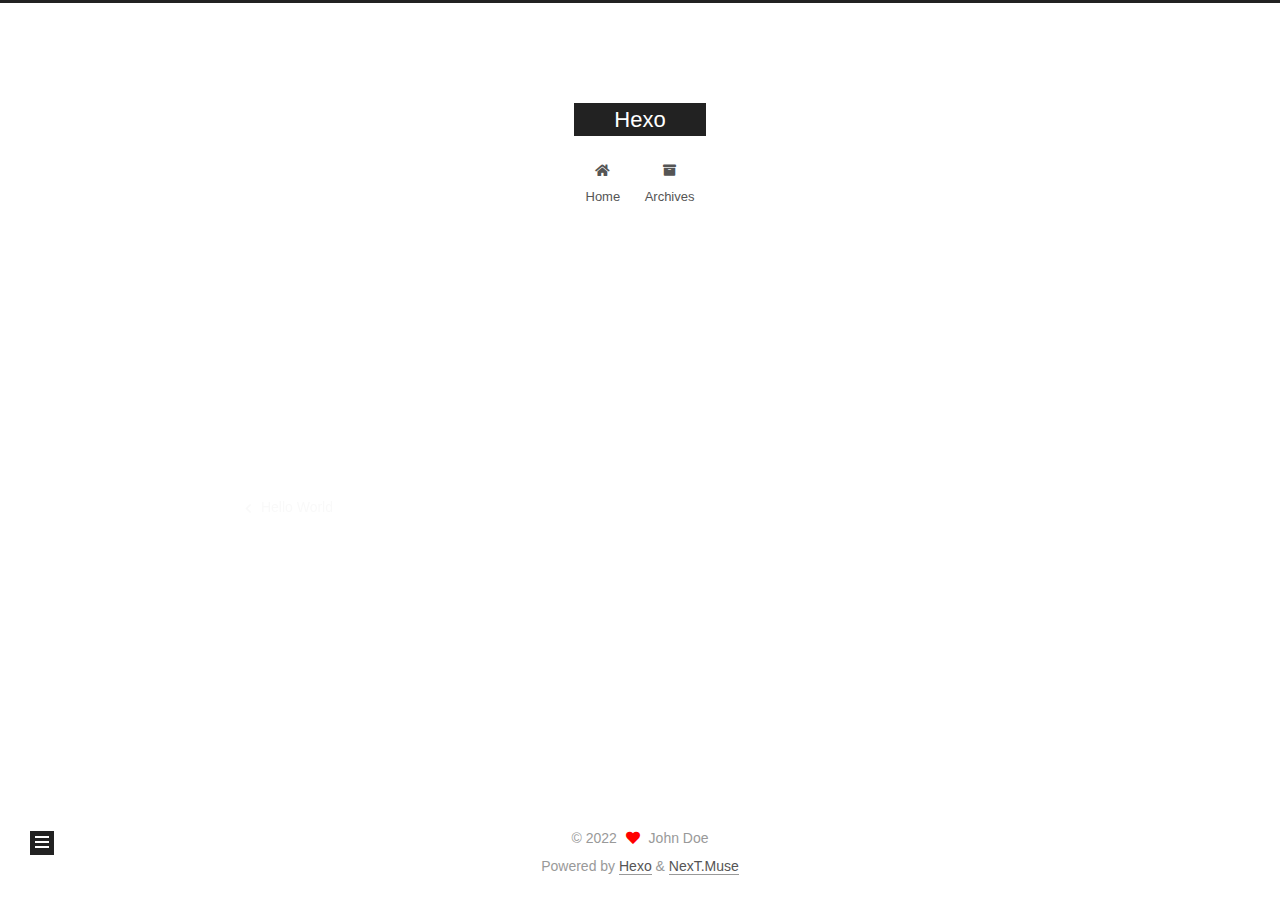
<file: 2022/12/06/双创课作业/index.html>
<!DOCTYPE html>
<html lang="en">
<head>
  <meta charset="UTF-8">
<meta name="viewport" content="width=device-width, initial-scale=1, maximum-scale=2">
<meta name="theme-color" content="#222">
<meta name="generator" content="Hexo 5.4.2">
  <link rel="apple-touch-icon" sizes="180x180" href="/images/apple-touch-icon-next.png">
  <link rel="icon" type="image/png" sizes="32x32" href="/images/favicon-32x32-next.png">
  <link rel="icon" type="image/png" sizes="16x16" href="/images/favicon-16x16-next.png">
  <link rel="mask-icon" href="/images/logo.svg" color="#222">

<link rel="stylesheet" href="/css/main.css">


<link rel="stylesheet" href="/lib/font-awesome/css/all.min.css">

<script id="hexo-configurations">
    var NexT = window.NexT || {};
    var CONFIG = {"hostname":"example.com","root":"/","scheme":"Muse","version":"7.8.0","exturl":false,"sidebar":{"position":"left","display":"post","padding":18,"offset":12,"onmobile":false},"copycode":{"enable":false,"show_result":false,"style":null},"back2top":{"enable":true,"sidebar":false,"scrollpercent":false},"bookmark":{"enable":false,"color":"#222","save":"auto"},"fancybox":false,"mediumzoom":false,"lazyload":false,"pangu":false,"comments":{"style":"tabs","active":null,"storage":true,"lazyload":false,"nav":null},"algolia":{"hits":{"per_page":10},"labels":{"input_placeholder":"Search for Posts","hits_empty":"We didn't find any results for the search: ${query}","hits_stats":"${hits} results found in ${time} ms"}},"localsearch":{"enable":false,"trigger":"auto","top_n_per_article":1,"unescape":false,"preload":false},"motion":{"enable":true,"async":false,"transition":{"post_block":"fadeIn","post_header":"slideDownIn","post_body":"slideDownIn","coll_header":"slideLeftIn","sidebar":"slideUpIn"}}};
  </script>

  <meta name="description" content="姓名：吕灿  学号：2022211311  班级：2022211311">
<meta property="og:type" content="article">
<meta property="og:title" content="双创课作业">
<meta property="og:url" content="http://example.com/2022/12/06/%E5%8F%8C%E5%88%9B%E8%AF%BE%E4%BD%9C%E4%B8%9A/index.html">
<meta property="og:site_name" content="Hexo">
<meta property="og:description" content="姓名：吕灿  学号：2022211311  班级：2022211311">
<meta property="og:locale" content="en_US">
<meta property="article:published_time" content="2022-12-05T17:16:07.665Z">
<meta property="article:modified_time" content="2022-12-05T17:35:43.961Z">
<meta property="article:author" content="John Doe">
<meta name="twitter:card" content="summary">

<link rel="canonical" href="http://example.com/2022/12/06/%E5%8F%8C%E5%88%9B%E8%AF%BE%E4%BD%9C%E4%B8%9A/">


<script id="page-configurations">
  // https://hexo.io/docs/variables.html
  CONFIG.page = {
    sidebar: "",
    isHome : false,
    isPost : true,
    lang   : 'en'
  };
</script>

  <title>双创课作业 | Hexo</title>
  






  <noscript>
  <style>
  .use-motion .brand,
  .use-motion .menu-item,
  .sidebar-inner,
  .use-motion .post-block,
  .use-motion .pagination,
  .use-motion .comments,
  .use-motion .post-header,
  .use-motion .post-body,
  .use-motion .collection-header { opacity: initial; }

  .use-motion .site-title,
  .use-motion .site-subtitle {
    opacity: initial;
    top: initial;
  }

  .use-motion .logo-line-before i { left: initial; }
  .use-motion .logo-line-after i { right: initial; }
  </style>
</noscript>

</head>

<body itemscope itemtype="http://schema.org/WebPage">
  <div class="container use-motion">
    <div class="headband"></div>

    <header class="header" itemscope itemtype="http://schema.org/WPHeader">
      <div class="header-inner"><div class="site-brand-container">
  <div class="site-nav-toggle">
    <div class="toggle" aria-label="Toggle navigation bar">
      <span class="toggle-line toggle-line-first"></span>
      <span class="toggle-line toggle-line-middle"></span>
      <span class="toggle-line toggle-line-last"></span>
    </div>
  </div>

  <div class="site-meta">

    <a href="/" class="brand" rel="start">
      <span class="logo-line-before"><i></i></span>
      <h1 class="site-title">Hexo</h1>
      <span class="logo-line-after"><i></i></span>
    </a>
  </div>

  <div class="site-nav-right">
    <div class="toggle popup-trigger">
    </div>
  </div>
</div>




<nav class="site-nav">
  <ul id="menu" class="main-menu menu">
        <li class="menu-item menu-item-home">

    <a href="/" rel="section"><i class="fa fa-home fa-fw"></i>Home</a>

  </li>
        <li class="menu-item menu-item-archives">

    <a href="/archives/" rel="section"><i class="fa fa-archive fa-fw"></i>Archives</a>

  </li>
  </ul>
</nav>




</div>
    </header>

    
  <div class="back-to-top">
    <i class="fa fa-arrow-up"></i>
    <span>0%</span>
  </div>


    <main class="main">
      <div class="main-inner">
        <div class="content-wrap">
          

          <div class="content post posts-expand">
            

    
  
  
  <article itemscope itemtype="http://schema.org/Article" class="post-block" lang="en">
    <link itemprop="mainEntityOfPage" href="http://example.com/2022/12/06/%E5%8F%8C%E5%88%9B%E8%AF%BE%E4%BD%9C%E4%B8%9A/">

    <span hidden itemprop="author" itemscope itemtype="http://schema.org/Person">
      <meta itemprop="image" content="/images/avatar.gif">
      <meta itemprop="name" content="John Doe">
      <meta itemprop="description" content="">
    </span>

    <span hidden itemprop="publisher" itemscope itemtype="http://schema.org/Organization">
      <meta itemprop="name" content="Hexo">
    </span>
      <header class="post-header">
        <h1 class="post-title" itemprop="name headline">
          双创课作业
        </h1>

        <div class="post-meta">
            <span class="post-meta-item">
              <span class="post-meta-item-icon">
                <i class="far fa-calendar"></i>
              </span>
              <span class="post-meta-item-text">Posted on</span>
              

              <time title="Created: 2022-12-06 01:16:07 / Modified: 01:35:43" itemprop="dateCreated datePublished" datetime="2022-12-06T01:16:07+08:00">2022-12-06</time>
            </span>

          

        </div>
      </header>

    
    
    
    <div class="post-body" itemprop="articleBody">

      
        <p>姓名：吕灿  学号：2022211311  班级：2022211311</p>

    </div>

    
    
    

      <footer class="post-footer">

        


        
    <div class="post-nav">
      <div class="post-nav-item">
    <a href="/2022/12/05/hello-world/" rel="prev" title="Hello World">
      <i class="fa fa-chevron-left"></i> Hello World
    </a></div>
      <div class="post-nav-item"></div>
    </div>
      </footer>
    
  </article>
  
  
  



          </div>
          

<script>
  window.addEventListener('tabs:register', () => {
    let { activeClass } = CONFIG.comments;
    if (CONFIG.comments.storage) {
      activeClass = localStorage.getItem('comments_active') || activeClass;
    }
    if (activeClass) {
      let activeTab = document.querySelector(`a[href="#comment-${activeClass}"]`);
      if (activeTab) {
        activeTab.click();
      }
    }
  });
  if (CONFIG.comments.storage) {
    window.addEventListener('tabs:click', event => {
      if (!event.target.matches('.tabs-comment .tab-content .tab-pane')) return;
      let commentClass = event.target.classList[1];
      localStorage.setItem('comments_active', commentClass);
    });
  }
</script>

        </div>
          
  
  <div class="toggle sidebar-toggle">
    <span class="toggle-line toggle-line-first"></span>
    <span class="toggle-line toggle-line-middle"></span>
    <span class="toggle-line toggle-line-last"></span>
  </div>

  <aside class="sidebar">
    <div class="sidebar-inner">

      <ul class="sidebar-nav motion-element">
        <li class="sidebar-nav-toc">
          Table of Contents
        </li>
        <li class="sidebar-nav-overview">
          Overview
        </li>
      </ul>

      <!--noindex-->
      <div class="post-toc-wrap sidebar-panel">
      </div>
      <!--/noindex-->

      <div class="site-overview-wrap sidebar-panel">
        <div class="site-author motion-element" itemprop="author" itemscope itemtype="http://schema.org/Person">
  <p class="site-author-name" itemprop="name">John Doe</p>
  <div class="site-description" itemprop="description"></div>
</div>
<div class="site-state-wrap motion-element">
  <nav class="site-state">
      <div class="site-state-item site-state-posts">
          <a href="/archives/">
        
          <span class="site-state-item-count">2</span>
          <span class="site-state-item-name">posts</span>
        </a>
      </div>
  </nav>
</div>



      </div>

    </div>
  </aside>
  <div id="sidebar-dimmer"></div>


      </div>
    </main>

    <footer class="footer">
      <div class="footer-inner">
        

        

<div class="copyright">
  
  &copy; 
  <span itemprop="copyrightYear">2022</span>
  <span class="with-love">
    <i class="fa fa-heart"></i>
  </span>
  <span class="author" itemprop="copyrightHolder">John Doe</span>
</div>
  <div class="powered-by">Powered by <a href="https://hexo.io/" class="theme-link" rel="noopener" target="_blank">Hexo</a> & <a href="https://muse.theme-next.org/" class="theme-link" rel="noopener" target="_blank">NexT.Muse</a>
  </div>

        








      </div>
    </footer>
  </div>

  
  <script src="/lib/anime.min.js"></script>
  <script src="/lib/velocity/velocity.min.js"></script>
  <script src="/lib/velocity/velocity.ui.min.js"></script>

<script src="/js/utils.js"></script>

<script src="/js/motion.js"></script>


<script src="/js/schemes/muse.js"></script>


<script src="/js/next-boot.js"></script>




  















  

  

</body>
</html>
</file>
<file: css/main.css>
:root {
  --body-bg-color: #fff;
  --content-bg-color: #fff;
  --card-bg-color: #f5f5f5;
  --text-color: #555;
  --blockquote-color: #666;
  --link-color: #555;
  --link-hover-color: #222;
  --brand-color: #fff;
  --brand-hover-color: #fff;
  --table-row-odd-bg-color: #f9f9f9;
  --table-row-hover-bg-color: #f5f5f5;
  --menu-item-bg-color: #f5f5f5;
  --btn-default-bg: #222;
  --btn-default-color: #fff;
  --btn-default-border-color: #222;
  --btn-default-hover-bg: #fff;
  --btn-default-hover-color: #222;
  --btn-default-hover-border-color: #222;
}
html {
  line-height: 1.15; /* 1 */
  -webkit-text-size-adjust: 100%; /* 2 */
}
body {
  margin: 0;
}
main {
  display: block;
}
h1 {
  font-size: 2em;
  margin: 0.67em 0;
}
hr {
  box-sizing: content-box; /* 1 */
  height: 0; /* 1 */
  overflow: visible; /* 2 */
}
pre {
  font-family: monospace, monospace; /* 1 */
  font-size: 1em; /* 2 */
}
a {
  background: transparent;
}
abbr[title] {
  border-bottom: none; /* 1 */
  text-decoration: underline; /* 2 */
  text-decoration: underline dotted; /* 2 */
}
b,
strong {
  font-weight: bolder;
}
code,
kbd,
samp {
  font-family: monospace, monospace; /* 1 */
  font-size: 1em; /* 2 */
}
small {
  font-size: 80%;
}
sub,
sup {
  font-size: 75%;
  line-height: 0;
  position: relative;
  vertical-align: baseline;
}
sub {
  bottom: -0.25em;
}
sup {
  top: -0.5em;
}
img {
  border-style: none;
}
button,
input,
optgroup,
select,
textarea {
  font-family: inherit; /* 1 */
  font-size: 100%; /* 1 */
  line-height: 1.15; /* 1 */
  margin: 0; /* 2 */
}
button,
input {
/* 1 */
  overflow: visible;
}
button,
select {
/* 1 */
  text-transform: none;
}
button,
[type='button'],
[type='reset'],
[type='submit'] {
  -webkit-appearance: button;
}
button::-moz-focus-inner,
[type='button']::-moz-focus-inner,
[type='reset']::-moz-focus-inner,
[type='submit']::-moz-focus-inner {
  border-style: none;
  padding: 0;
}
button:-moz-focusring,
[type='button']:-moz-focusring,
[type='reset']:-moz-focusring,
[type='submit']:-moz-focusring {
  outline: 1px dotted ButtonText;
}
fieldset {
  padding: 0.35em 0.75em 0.625em;
}
legend {
  box-sizing: border-box; /* 1 */
  color: inherit; /* 2 */
  display: table; /* 1 */
  max-width: 100%; /* 1 */
  padding: 0; /* 3 */
  white-space: normal; /* 1 */
}
progress {
  vertical-align: baseline;
}
textarea {
  overflow: auto;
}
[type='checkbox'],
[type='radio'] {
  box-sizing: border-box; /* 1 */
  padding: 0; /* 2 */
}
[type='number']::-webkit-inner-spin-button,
[type='number']::-webkit-outer-spin-button {
  height: auto;
}
[type='search'] {
  outline-offset: -2px; /* 2 */
  -webkit-appearance: textfield; /* 1 */
}
[type='search']::-webkit-search-decoration {
  -webkit-appearance: none;
}
::-webkit-file-upload-button {
  font: inherit; /* 2 */
  -webkit-appearance: button; /* 1 */
}
details {
  display: block;
}
summary {
  display: list-item;
}
template {
  display: none;
}
[hidden] {
  display: none;
}
::selection {
  background: #262a30;
  color: #eee;
}
html,
body {
  height: 100%;
}
body {
  background: var(--body-bg-color);
  color: var(--text-color);
  font-family: 'Lato', "PingFang SC", "Microsoft YaHei", sans-serif;
  font-size: 1em;
  line-height: 2;
}
@media (max-width: 991px) {
  body {
    padding-left: 0 !important;
    padding-right: 0 !important;
  }
}
h1,
h2,
h3,
h4,
h5,
h6 {
  font-family: 'Lato', "PingFang SC", "Microsoft YaHei", sans-serif;
  font-weight: bold;
  line-height: 1.5;
  margin: 20px 0 15px;
}
h1 {
  font-size: 1.5em;
}
h2 {
  font-size: 1.375em;
}
h3 {
  font-size: 1.25em;
}
h4 {
  font-size: 1.125em;
}
h5 {
  font-size: 1em;
}
h6 {
  font-size: 0.875em;
}
p {
  margin: 0 0 20px 0;
}
a,
span.exturl {
  border-bottom: 1px solid #999;
  color: var(--link-color);
  outline: 0;
  text-decoration: none;
  overflow-wrap: break-word;
  word-wrap: break-word;
  cursor: pointer;
}
a:hover,
span.exturl:hover {
  border-bottom-color: var(--link-hover-color);
  color: var(--link-hover-color);
}
iframe,
img,
video {
  display: block;
  margin-left: auto;
  margin-right: auto;
  max-width: 100%;
}
hr {
  background-image: repeating-linear-gradient(-45deg, #ddd, #ddd 4px, transparent 4px, transparent 8px);
  border: 0;
  height: 3px;
  margin: 40px 0;
}
blockquote {
  border-left: 4px solid #ddd;
  color: var(--blockquote-color);
  margin: 0;
  padding: 0 15px;
}
blockquote cite::before {
  content: '-';
  padding: 0 5px;
}
dt {
  font-weight: bold;
}
dd {
  margin: 0;
  padding: 0;
}
kbd {
  background-color: #f5f5f5;
  background-image: linear-gradient(#eee, #fff, #eee);
  border: 1px solid #ccc;
  border-radius: 0.2em;
  box-shadow: 0.1em 0.1em 0.2em rgba(0,0,0,0.1);
  color: #555;
  font-family: inherit;
  padding: 0.1em 0.3em;
  white-space: nowrap;
}
.table-container {
  overflow: auto;
}
table {
  border-collapse: collapse;
  border-spacing: 0;
  font-size: 0.875em;
  margin: 0 0 20px 0;
  width: 100%;
}
tbody tr:nth-of-type(odd) {
  background: var(--table-row-odd-bg-color);
}
tbody tr:hover {
  background: var(--table-row-hover-bg-color);
}
caption,
th,
td {
  font-weight: normal;
  padding: 8px;
  vertical-align: middle;
}
th,
td {
  border: 1px solid #ddd;
  border-bottom: 3px solid #ddd;
}
th {
  font-weight: 700;
  padding-bottom: 10px;
}
td {
  border-bottom-width: 1px;
}
.btn {
  background: var(--btn-default-bg);
  border: 2px solid var(--btn-default-border-color);
  border-radius: 0;
  color: var(--btn-default-color);
  display: inline-block;
  font-size: 0.875em;
  line-height: 2;
  padding: 0 20px;
  text-decoration: none;
  transition-property: background-color;
  transition-delay: 0s;
  transition-duration: 0.2s;
  transition-timing-function: ease-in-out;
}
.btn:hover {
  background: var(--btn-default-hover-bg);
  border-color: var(--btn-default-hover-border-color);
  color: var(--btn-default-hover-color);
}
.btn + .btn {
  margin: 0 0 8px 8px;
}
.btn .fa-fw {
  text-align: left;
  width: 1.285714285714286em;
}
.toggle {
  line-height: 0;
}
.toggle .toggle-line {
  background: #fff;
  display: inline-block;
  height: 2px;
  left: 0;
  position: relative;
  top: 0;
  transition: all 0.4s;
  vertical-align: top;
  width: 100%;
}
.toggle .toggle-line:not(:first-child) {
  margin-top: 3px;
}
.toggle.toggle-arrow .toggle-line-first {
  left: 50%;
  top: 2px;
  transform: rotate(45deg);
  width: 50%;
}
.toggle.toggle-arrow .toggle-line-middle {
  left: 2px;
  width: 90%;
}
.toggle.toggle-arrow .toggle-line-last {
  left: 50%;
  top: -2px;
  transform: rotate(-45deg);
  width: 50%;
}
.toggle.toggle-close .toggle-line-first {
  transform: rotate(-45deg);
  top: 5px;
}
.toggle.toggle-close .toggle-line-middle {
  opacity: 0;
}
.toggle.toggle-close .toggle-line-last {
  transform: rotate(45deg);
  top: -5px;
}
.highlight,
pre {
  background: #f7f7f7;
  color: #4d4d4c;
  line-height: 1.6;
  margin: 0 auto 20px;
}
pre,
code {
  font-family: consolas, Menlo, monospace, "PingFang SC", "Microsoft YaHei";
}
code {
  background: #eee;
  border-radius: 3px;
  color: #555;
  padding: 2px 4px;
  overflow-wrap: break-word;
  word-wrap: break-word;
}
.highlight *::selection {
  background: #d6d6d6;
}
.highlight pre {
  border: 0;
  margin: 0;
  padding: 10px 0;
}
.highlight table {
  border: 0;
  margin: 0;
  width: auto;
}
.highlight td {
  border: 0;
  padding: 0;
}
.highlight figcaption {
  background: #eff2f3;
  color: #4d4d4c;
  display: flex;
  font-size: 0.875em;
  justify-content: space-between;
  line-height: 1.2;
  padding: 0.5em;
}
.highlight figcaption a {
  color: #4d4d4c;
}
.highlight figcaption a:hover {
  border-bottom-color: #4d4d4c;
}
.highlight .gutter {
  -moz-user-select: none;
  -ms-user-select: none;
  -webkit-user-select: none;
  user-select: none;
}
.highlight .gutter pre {
  background: #eff2f3;
  color: #869194;
  padding-left: 10px;
  padding-right: 10px;
  text-align: right;
}
.highlight .code pre {
  background: #f7f7f7;
  padding-left: 10px;
  width: 100%;
}
.gist table {
  width: auto;
}
.gist table td {
  border: 0;
}
pre {
  overflow: auto;
  padding: 10px;
}
pre code {
  background: none;
  color: #4d4d4c;
  font-size: 0.875em;
  padding: 0;
  text-shadow: none;
}
pre .deletion {
  background: #fdd;
}
pre .addition {
  background: #dfd;
}
pre .meta {
  color: #eab700;
  -moz-user-select: none;
  -ms-user-select: none;
  -webkit-user-select: none;
  user-select: none;
}
pre .comment {
  color: #8e908c;
}
pre .variable,
pre .attribute,
pre .tag,
pre .name,
pre .regexp,
pre .ruby .constant,
pre .xml .tag .title,
pre .xml .pi,
pre .xml .doctype,
pre .html .doctype,
pre .css .id,
pre .css .class,
pre .css .pseudo {
  color: #c82829;
}
pre .number,
pre .preprocessor,
pre .built_in,
pre .builtin-name,
pre .literal,
pre .params,
pre .constant,
pre .command {
  color: #f5871f;
}
pre .ruby .class .title,
pre .css .rules .attribute,
pre .string,
pre .symbol,
pre .value,
pre .inheritance,
pre .header,
pre .ruby .symbol,
pre .xml .cdata,
pre .special,
pre .formula {
  color: #718c00;
}
pre .title,
pre .css .hexcolor {
  color: #3e999f;
}
pre .function,
pre .python .decorator,
pre .python .title,
pre .ruby .function .title,
pre .ruby .title .keyword,
pre .perl .sub,
pre .javascript .title,
pre .coffeescript .title {
  color: #4271ae;
}
pre .keyword,
pre .javascript .function {
  color: #8959a8;
}
.blockquote-center {
  border-left: none;
  margin: 40px 0;
  padding: 0;
  position: relative;
  text-align: center;
}
.blockquote-center .fa {
  display: block;
  opacity: 0.6;
  position: absolute;
  width: 100%;
}
.blockquote-center .fa-quote-left {
  border-top: 1px solid #ccc;
  text-align: left;
  top: -20px;
}
.blockquote-center .fa-quote-right {
  border-bottom: 1px solid #ccc;
  text-align: right;
  bottom: -20px;
}
.blockquote-center p,
.blockquote-center div {
  text-align: center;
}
.post-body .group-picture img {
  margin: 0 auto;
  padding: 0 3px;
}
.group-picture-row {
  margin-bottom: 6px;
  overflow: hidden;
}
.group-picture-column {
  float: left;
  margin-bottom: 10px;
}
.post-body .label {
  color: #555;
  display: inline;
  padding: 0 2px;
}
.post-body .label.default {
  background: #f0f0f0;
}
.post-body .label.primary {
  background: #efe6f7;
}
.post-body .label.info {
  background: #e5f2f8;
}
.post-body .label.success {
  background: #e7f4e9;
}
.post-body .label.warning {
  background: #fcf6e1;
}
.post-body .label.danger {
  background: #fae8eb;
}
.post-body .tabs {
  margin-bottom: 20px;
}
.post-body .tabs,
.tabs-comment {
  display: block;
  padding-top: 10px;
  position: relative;
}
.post-body .tabs ul.nav-tabs,
.tabs-comment ul.nav-tabs {
  display: flex;
  flex-wrap: wrap;
  margin: 0;
  margin-bottom: -1px;
  padding: 0;
}
@media (max-width: 413px) {
  .post-body .tabs ul.nav-tabs,
  .tabs-comment ul.nav-tabs {
    display: block;
    margin-bottom: 5px;
  }
}
.post-body .tabs ul.nav-tabs li.tab,
.tabs-comment ul.nav-tabs li.tab {
  border-bottom: 1px solid #ddd;
  border-left: 1px solid transparent;
  border-right: 1px solid transparent;
  border-top: 3px solid transparent;
  flex-grow: 1;
  list-style-type: none;
  border-radius: 0 0 0 0;
}
@media (max-width: 413px) {
  .post-body .tabs ul.nav-tabs li.tab,
  .tabs-comment ul.nav-tabs li.tab {
    border-bottom: 1px solid transparent;
    border-left: 3px solid transparent;
    border-right: 1px solid transparent;
    border-top: 1px solid transparent;
  }
}
@media (max-width: 413px) {
  .post-body .tabs ul.nav-tabs li.tab,
  .tabs-comment ul.nav-tabs li.tab {
    border-radius: 0;
  }
}
.post-body .tabs ul.nav-tabs li.tab a,
.tabs-comment ul.nav-tabs li.tab a {
  border-bottom: initial;
  display: block;
  line-height: 1.8;
  outline: 0;
  padding: 0.25em 0.75em;
  text-align: center;
  transition-delay: 0s;
  transition-duration: 0.2s;
  transition-timing-function: ease-out;
}
.post-body .tabs ul.nav-tabs li.tab a i,
.tabs-comment ul.nav-tabs li.tab a i {
  width: 1.285714285714286em;
}
.post-body .tabs ul.nav-tabs li.tab.active,
.tabs-comment ul.nav-tabs li.tab.active {
  border-bottom: 1px solid transparent;
  border-left: 1px solid #ddd;
  border-right: 1px solid #ddd;
  border-top: 3px solid #fc6423;
}
@media (max-width: 413px) {
  .post-body .tabs ul.nav-tabs li.tab.active,
  .tabs-comment ul.nav-tabs li.tab.active {
    border-bottom: 1px solid #ddd;
    border-left: 3px solid #fc6423;
    border-right: 1px solid #ddd;
    border-top: 1px solid #ddd;
  }
}
.post-body .tabs ul.nav-tabs li.tab.active a,
.tabs-comment ul.nav-tabs li.tab.active a {
  color: var(--link-color);
  cursor: default;
}
.post-body .tabs .tab-content .tab-pane,
.tabs-comment .tab-content .tab-pane {
  border: 1px solid #ddd;
  border-top: 0;
  padding: 20px 20px 0 20px;
  border-radius: 0;
}
.post-body .tabs .tab-content .tab-pane:not(.active),
.tabs-comment .tab-content .tab-pane:not(.active) {
  display: none;
}
.post-body .tabs .tab-content .tab-pane.active,
.tabs-comment .tab-content .tab-pane.active {
  display: block;
}
.post-body .tabs .tab-content .tab-pane.active:nth-of-type(1),
.tabs-comment .tab-content .tab-pane.active:nth-of-type(1) {
  border-radius: 0 0 0 0;
}
@media (max-width: 413px) {
  .post-body .tabs .tab-content .tab-pane.active:nth-of-type(1),
  .tabs-comment .tab-content .tab-pane.active:nth-of-type(1) {
    border-radius: 0;
  }
}
.post-body .note {
  border-radius: 3px;
  margin-bottom: 20px;
  padding: 1em;
  position: relative;
  border: 1px solid #eee;
  border-left-width: 5px;
}
.post-body .note h2,
.post-body .note h3,
.post-body .note h4,
.post-body .note h5,
.post-body .note h6 {
  margin-top: 0;
  border-bottom: initial;
  margin-bottom: 0;
  padding-top: 0;
}
.post-body .note p:first-child,
.post-body .note ul:first-child,
.post-body .note ol:first-child,
.post-body .note table:first-child,
.post-body .note pre:first-child,
.post-body .note blockquote:first-child,
.post-body .note img:first-child {
  margin-top: 0;
}
.post-body .note p:last-child,
.post-body .note ul:last-child,
.post-body .note ol:last-child,
.post-body .note table:last-child,
.post-body .note pre:last-child,
.post-body .note blockquote:last-child,
.post-body .note img:last-child {
  margin-bottom: 0;
}
.post-body .note.default {
  border-left-color: #777;
}
.post-body .note.default h2,
.post-body .note.default h3,
.post-body .note.default h4,
.post-body .note.default h5,
.post-body .note.default h6 {
  color: #777;
}
.post-body .note.primary {
  border-left-color: #6f42c1;
}
.post-body .note.primary h2,
.post-body .note.primary h3,
.post-body .note.primary h4,
.post-body .note.primary h5,
.post-body .note.primary h6 {
  color: #6f42c1;
}
.post-body .note.info {
  border-left-color: #428bca;
}
.post-body .note.info h2,
.post-body .note.info h3,
.post-body .note.info h4,
.post-body .note.info h5,
.post-body .note.info h6 {
  color: #428bca;
}
.post-body .note.success {
  border-left-color: #5cb85c;
}
.post-body .note.success h2,
.post-body .note.success h3,
.post-body .note.success h4,
.post-body .note.success h5,
.post-body .note.success h6 {
  color: #5cb85c;
}
.post-body .note.warning {
  border-left-color: #f0ad4e;
}
.post-body .note.warning h2,
.post-body .note.warning h3,
.post-body .note.warning h4,
.post-body .note.warning h5,
.post-body .note.warning h6 {
  color: #f0ad4e;
}
.post-body .note.danger {
  border-left-color: #d9534f;
}
.post-body .note.danger h2,
.post-body .note.danger h3,
.post-body .note.danger h4,
.post-body .note.danger h5,
.post-body .note.danger h6 {
  color: #d9534f;
}
.pagination .prev,
.pagination .next,
.pagination .page-number,
.pagination .space {
  display: inline-block;
  margin: 0 10px;
  padding: 0 11px;
  position: relative;
  top: -1px;
}
@media (max-width: 767px) {
  .pagination .prev,
  .pagination .next,
  .pagination .page-number,
  .pagination .space {
    margin: 0 5px;
  }
}
.pagination {
  border-top: 1px solid #eee;
  margin: 120px 0 0;
  text-align: center;
}
.pagination .prev,
.pagination .next,
.pagination .page-number {
  border-bottom: 0;
  border-top: 1px solid #eee;
  transition-property: border-color;
  transition-delay: 0s;
  transition-duration: 0.2s;
  transition-timing-function: ease-in-out;
}
.pagination .prev:hover,
.pagination .next:hover,
.pagination .page-number:hover {
  border-top-color: #222;
}
.pagination .space {
  margin: 0;
  padding: 0;
}
.pagination .prev {
  margin-left: 0;
}
.pagination .next {
  margin-right: 0;
}
.pagination .page-number.current {
  background: #ccc;
  border-top-color: #ccc;
  color: #fff;
}
@media (max-width: 767px) {
  .pagination {
    border-top: none;
  }
  .pagination .prev,
  .pagination .next,
  .pagination .page-number {
    border-bottom: 1px solid #eee;
    border-top: 0;
    margin-bottom: 10px;
    padding: 0 10px;
  }
  .pagination .prev:hover,
  .pagination .next:hover,
  .pagination .page-number:hover {
    border-bottom-color: #222;
  }
}
.comments {
  margin-top: 60px;
  overflow: hidden;
}
.comment-button-group {
  display: flex;
  flex-wrap: wrap-reverse;
  justify-content: center;
  margin: 1em 0;
}
.comment-button-group .comment-button {
  margin: 0.1em 0.2em;
}
.comment-button-group .comment-button.active {
  background: var(--btn-default-hover-bg);
  border-color: var(--btn-default-hover-border-color);
  color: var(--btn-default-hover-color);
}
.comment-position {
  display: none;
}
.comment-position.active {
  display: block;
}
.tabs-comment {
  background: var(--content-bg-color);
  margin-top: 4em;
  padding-top: 0;
}
.tabs-comment .comments {
  border: 0;
  box-shadow: none;
  margin-top: 0;
  padding-top: 0;
}
.container {
  min-height: 100%;
  position: relative;
}
.main-inner {
  margin: 0 auto;
  width: 700px;
}
@media (min-width: 1200px) {
  .main-inner {
    width: 800px;
  }
}
@media (min-width: 1600px) {
  .main-inner {
    width: 900px;
  }
}
@media (max-width: 767px) {
  .content-wrap {
    padding: 0 20px;
  }
}
.header {
  background: transparent;
}
.header-inner {
  margin: 0 auto;
  width: 700px;
}
@media (min-width: 1200px) {
  .header-inner {
    width: 800px;
  }
}
@media (min-width: 1600px) {
  .header-inner {
    width: 900px;
  }
}
.site-brand-container {
  display: flex;
  flex-shrink: 0;
  padding: 0 10px;
}
.headband {
  background: #222;
  height: 3px;
}
.site-meta {
  flex-grow: 1;
  text-align: center;
}
@media (max-width: 767px) {
  .site-meta {
    text-align: center;
  }
}
.brand {
  border-bottom: none;
  color: var(--brand-color);
  display: inline-block;
  line-height: 1.375em;
  padding: 0 40px;
  position: relative;
}
.brand:hover {
  color: var(--brand-hover-color);
}
.site-title {
  font-family: 'Lato', "PingFang SC", "Microsoft YaHei", sans-serif;
  font-size: 1.375em;
  font-weight: normal;
  margin: 0;
}
.site-subtitle {
  color: #999;
  font-size: 0.8125em;
  margin: 10px 0;
}
.use-motion .brand {
  opacity: 0;
}
.use-motion .site-title,
.use-motion .site-subtitle,
.use-motion .custom-logo-image {
  opacity: 0;
  position: relative;
  top: -10px;
}
.site-nav-toggle,
.site-nav-right {
  display: none;
}
@media (max-width: 767px) {
  .site-nav-toggle,
  .site-nav-right {
    display: flex;
    flex-direction: column;
    justify-content: center;
  }
}
.site-nav-toggle .toggle,
.site-nav-right .toggle {
  color: var(--text-color);
  padding: 10px;
  width: 22px;
}
.site-nav-toggle .toggle .toggle-line,
.site-nav-right .toggle .toggle-line {
  background: var(--text-color);
  border-radius: 1px;
}
.site-nav {
  display: block;
}
@media (max-width: 767px) {
  .site-nav {
    clear: both;
    display: none;
  }
}
.site-nav.site-nav-on {
  display: block;
}
.menu {
  margin-top: 20px;
  padding-left: 0;
  text-align: center;
}
.menu-item {
  display: inline-block;
  list-style: none;
  margin: 0 10px;
}
@media (max-width: 767px) {
  .menu-item {
    display: block;
    margin-top: 10px;
  }
  .menu-item.menu-item-search {
    display: none;
  }
}
.menu-item a,
.menu-item span.exturl {
  border-bottom: 0;
  display: block;
  font-size: 0.8125em;
  transition-property: border-color;
  transition-delay: 0s;
  transition-duration: 0.2s;
  transition-timing-function: ease-in-out;
}
@media (hover: none) {
  .menu-item a:hover,
  .menu-item span.exturl:hover {
    border-bottom-color: transparent !important;
  }
}
.menu-item .fa,
.menu-item .fab,
.menu-item .far,
.menu-item .fas {
  margin-right: 8px;
}
.menu-item .badge {
  display: inline-block;
  font-weight: bold;
  line-height: 1;
  margin-left: 0.35em;
  margin-top: 0.35em;
  text-align: center;
  white-space: nowrap;
}
@media (max-width: 767px) {
  .menu-item .badge {
    float: right;
    margin-left: 0;
  }
}
.menu-item-active a,
.menu .menu-item a:hover,
.menu .menu-item span.exturl:hover {
  background: var(--menu-item-bg-color);
}
.use-motion .menu-item {
  opacity: 0;
}
.sidebar {
  background: #222;
  bottom: 0;
  box-shadow: inset 0 2px 6px #000;
  position: fixed;
  top: 0;
}
@media (max-width: 991px) {
  .sidebar {
    display: none;
  }
}
.sidebar-inner {
  color: #999;
  padding: 18px 10px;
  text-align: center;
}
.cc-license {
  margin-top: 10px;
  text-align: center;
}
.cc-license .cc-opacity {
  border-bottom: none;
  opacity: 0.7;
}
.cc-license .cc-opacity:hover {
  opacity: 0.9;
}
.cc-license img {
  display: inline-block;
}
.site-author-image {
  border: 2px solid #333;
  display: block;
  margin: 0 auto;
  max-width: 96px;
  padding: 2px;
}
.site-author-name {
  color: #f5f5f5;
  font-weight: normal;
  margin: 5px 0 0;
  text-align: center;
}
.site-description {
  color: #999;
  font-size: 1em;
  margin-top: 5px;
  text-align: center;
}
.links-of-author {
  margin-top: 15px;
}
.links-of-author a,
.links-of-author span.exturl {
  border-bottom-color: #555;
  display: inline-block;
  font-size: 0.8125em;
  margin-bottom: 10px;
  margin-right: 10px;
  vertical-align: middle;
}
.links-of-author a::before,
.links-of-author span.exturl::before {
  background: #fffaf5;
  border-radius: 50%;
  content: ' ';
  display: inline-block;
  height: 4px;
  margin-right: 3px;
  vertical-align: middle;
  width: 4px;
}
.sidebar-button {
  margin-top: 15px;
}
.sidebar-button a {
  border: 1px solid #fc6423;
  border-radius: 4px;
  color: #fc6423;
  display: inline-block;
  padding: 0 15px;
}
.sidebar-button a .fa,
.sidebar-button a .fab,
.sidebar-button a .far,
.sidebar-button a .fas {
  margin-right: 5px;
}
.sidebar-button a:hover {
  background: #fc6423;
  border: 1px solid #fc6423;
  color: #fff;
}
.sidebar-button a:hover .fa,
.sidebar-button a:hover .fab,
.sidebar-button a:hover .far,
.sidebar-button a:hover .fas {
  color: #fff;
}
.links-of-blogroll {
  font-size: 0.8125em;
  margin-top: 10px;
}
.links-of-blogroll-title {
  font-size: 0.875em;
  font-weight: 600;
  margin-top: 0;
}
.links-of-blogroll-list {
  list-style: none;
  margin: 0;
  padding: 0;
}
#sidebar-dimmer {
  display: none;
}
@media (max-width: 767px) {
  #sidebar-dimmer {
    background: #000;
    display: block;
    height: 100%;
    left: 100%;
    opacity: 0;
    position: fixed;
    top: 0;
    width: 100%;
    z-index: 1100;
  }
  .sidebar-active + #sidebar-dimmer {
    opacity: 0.7;
    transform: translateX(-100%);
    transition: opacity 0.5s;
  }
}
.sidebar-nav {
  margin: 0;
  padding-bottom: 20px;
  padding-left: 0;
}
.sidebar-nav li {
  border-bottom: 1px solid transparent;
  color: #666;
  cursor: pointer;
  display: inline-block;
  font-size: 0.875em;
}
.sidebar-nav li.sidebar-nav-overview {
  margin-left: 10px;
}
.sidebar-nav li:hover {
  color: #f5f5f5;
}
.sidebar-nav .sidebar-nav-active {
  border-bottom-color: #87daff;
  color: #87daff;
}
.sidebar-nav .sidebar-nav-active:hover {
  color: #87daff;
}
.sidebar-panel {
  display: none;
  overflow-x: hidden;
  overflow-y: auto;
}
.sidebar-panel-active {
  display: block;
}
.sidebar-toggle {
  background: #222;
  bottom: 45px;
  cursor: pointer;
  height: 14px;
  left: 30px;
  padding: 5px;
  position: fixed;
  width: 14px;
  z-index: 1300;
}
@media (max-width: 991px) {
  .sidebar-toggle {
    left: 20px;
    opacity: 0.8;
    display: none;
  }
}
.sidebar-toggle:hover .toggle-line {
  background: #87daff;
}
.post-toc {
  font-size: 0.875em;
}
.post-toc ol {
  list-style: none;
  margin: 0;
  padding: 0 2px 5px 10px;
  text-align: left;
}
.post-toc ol > ol {
  padding-left: 0;
}
.post-toc ol a {
  transition-property: all;
  transition-delay: 0s;
  transition-duration: 0.2s;
  transition-timing-function: ease-in-out;
}
.post-toc .nav-item {
  line-height: 1.8;
  overflow: hidden;
  text-overflow: ellipsis;
  white-space: nowrap;
}
.post-toc .nav .nav-child {
  display: none;
}
.post-toc .nav .active > .nav-child {
  display: block;
}
.post-toc .nav .active-current > .nav-child {
  display: block;
}
.post-toc .nav .active-current > .nav-child > .nav-item {
  display: block;
}
.post-toc .nav .active > a {
  border-bottom-color: #87daff;
  color: #87daff;
}
.post-toc .nav .active-current > a {
  color: #87daff;
}
.post-toc .nav .active-current > a:hover {
  color: #87daff;
}
.site-state {
  display: flex;
  justify-content: center;
  line-height: 1.4;
  margin-top: 10px;
  overflow: hidden;
  text-align: center;
  white-space: nowrap;
}
.site-state-item {
  padding: 0 15px;
}
.site-state-item:not(:first-child) {
  border-left: 1px solid #333;
}
.site-state-item a {
  border-bottom: none;
}
.site-state-item-count {
  display: block;
  font-size: 1.25em;
  font-weight: 600;
  text-align: center;
}
.site-state-item-name {
  color: inherit;
  font-size: 0.875em;
}
.footer {
  color: #999;
  font-size: 0.875em;
  padding: 20px 0;
}
.footer.footer-fixed {
  bottom: 0;
  left: 0;
  position: absolute;
  right: 0;
}
.footer-inner {
  box-sizing: border-box;
  margin: 0 auto;
  text-align: center;
  width: 700px;
}
@media (min-width: 1200px) {
  .footer-inner {
    width: 800px;
  }
}
@media (min-width: 1600px) {
  .footer-inner {
    width: 900px;
  }
}
.languages {
  display: inline-block;
  font-size: 1.125em;
  position: relative;
}
.languages .lang-select-label span {
  margin: 0 0.5em;
}
.languages .lang-select {
  height: 100%;
  left: 0;
  opacity: 0;
  position: absolute;
  top: 0;
  width: 100%;
}
.with-love {
  color: #ff0000;
  display: inline-block;
  margin: 0 5px;
}
.powered-by,
.theme-info {
  display: inline-block;
}
@-moz-keyframes iconAnimate {
  0%, 100% {
    transform: scale(1);
  }
  10%, 30% {
    transform: scale(0.9);
  }
  20%, 40%, 60%, 80% {
    transform: scale(1.1);
  }
  50%, 70% {
    transform: scale(1.1);
  }
}
@-webkit-keyframes iconAnimate {
  0%, 100% {
    transform: scale(1);
  }
  10%, 30% {
    transform: scale(0.9);
  }
  20%, 40%, 60%, 80% {
    transform: scale(1.1);
  }
  50%, 70% {
    transform: scale(1.1);
  }
}
@-o-keyframes iconAnimate {
  0%, 100% {
    transform: scale(1);
  }
  10%, 30% {
    transform: scale(0.9);
  }
  20%, 40%, 60%, 80% {
    transform: scale(1.1);
  }
  50%, 70% {
    transform: scale(1.1);
  }
}
@keyframes iconAnimate {
  0%, 100% {
    transform: scale(1);
  }
  10%, 30% {
    transform: scale(0.9);
  }
  20%, 40%, 60%, 80% {
    transform: scale(1.1);
  }
  50%, 70% {
    transform: scale(1.1);
  }
}
.back-to-top {
  font-size: 12px;
  text-align: center;
  transition-delay: 0s;
  transition-duration: 0.2s;
  transition-timing-function: ease-in-out;
}
.back-to-top {
  background: #222;
  bottom: -100px;
  box-sizing: border-box;
  color: #fff;
  cursor: pointer;
  left: 30px;
  opacity: 1;
  padding: 0 6px;
  position: fixed;
  transition-property: bottom;
  z-index: 1300;
  width: 24px;
}
.back-to-top span {
  display: none;
}
.back-to-top:hover {
  color: #87daff;
}
.back-to-top.back-to-top-on {
  bottom: 19px;
}
@media (max-width: 991px) {
  .back-to-top {
    left: 20px;
    opacity: 0.8;
  }
}
.post-body {
  font-family: 'Lato', "PingFang SC", "Microsoft YaHei", sans-serif;
  overflow-wrap: break-word;
  word-wrap: break-word;
}
@media (min-width: 1200px) {
  .post-body {
    font-size: 1.125em;
  }
}
.post-body .exturl .fa {
  font-size: 0.875em;
  margin-left: 4px;
}
.post-body .image-caption,
.post-body .figure .caption {
  color: #999;
  font-size: 0.875em;
  font-weight: bold;
  line-height: 1;
  margin: -20px auto 15px;
  text-align: center;
}
.post-sticky-flag {
  display: inline-block;
  transform: rotate(30deg);
}
.post-button {
  margin-top: 40px;
  text-align: center;
}
.use-motion .post-block,
.use-motion .pagination,
.use-motion .comments {
  opacity: 0;
}
.use-motion .post-header {
  opacity: 0;
}
.use-motion .post-body {
  opacity: 0;
}
.use-motion .collection-header {
  opacity: 0;
}
.posts-collapse {
  margin-left: 35px;
  position: relative;
}
@media (max-width: 767px) {
  .posts-collapse {
    margin-left: 0px;
    margin-right: 0px;
  }
}
.posts-collapse .collection-title {
  font-size: 1.125em;
  position: relative;
}
.posts-collapse .collection-title::before {
  background: #999;
  border: 1px solid #fff;
  border-radius: 50%;
  content: ' ';
  height: 10px;
  left: 0;
  margin-left: -6px;
  margin-top: -4px;
  position: absolute;
  top: 50%;
  width: 10px;
}
.posts-collapse .collection-year {
  font-size: 1.5em;
  font-weight: bold;
  margin: 60px 0;
  position: relative;
}
.posts-collapse .collection-year::before {
  background: #bbb;
  border-radius: 50%;
  content: ' ';
  height: 8px;
  left: 0;
  margin-left: -4px;
  margin-top: -4px;
  position: absolute;
  top: 50%;
  width: 8px;
}
.posts-collapse .collection-header {
  display: block;
  margin: 0 0 0 20px;
}
.posts-collapse .collection-header small {
  color: #bbb;
  margin-left: 5px;
}
.posts-collapse .post-header {
  border-bottom: 1px dashed #ccc;
  margin: 30px 0;
  padding-left: 15px;
  position: relative;
  transition-property: border;
  transition-delay: 0s;
  transition-duration: 0.2s;
  transition-timing-function: ease-in-out;
}
.posts-collapse .post-header::before {
  background: #bbb;
  border: 1px solid #fff;
  border-radius: 50%;
  content: ' ';
  height: 6px;
  left: 0;
  margin-left: -4px;
  position: absolute;
  top: 0.75em;
  transition-property: background;
  width: 6px;
  transition-delay: 0s;
  transition-duration: 0.2s;
  transition-timing-function: ease-in-out;
}
.posts-collapse .post-header:hover {
  border-bottom-color: #666;
}
.posts-collapse .post-header:hover::before {
  background: #222;
}
.posts-collapse .post-meta {
  display: inline;
  font-size: 0.75em;
  margin-right: 10px;
}
.posts-collapse .post-title {
  display: inline;
}
.posts-collapse .post-title a,
.posts-collapse .post-title span.exturl {
  border-bottom: none;
  color: var(--link-color);
}
.posts-collapse .post-title .fa-external-link-alt {
  font-size: 0.875em;
  margin-left: 5px;
}
.posts-collapse::before {
  background: #f5f5f5;
  content: ' ';
  height: 100%;
  left: 0;
  margin-left: -2px;
  position: absolute;
  top: 1.25em;
  width: 4px;
}
.post-eof {
  background: #ccc;
  height: 1px;
  margin: 80px auto 60px;
  text-align: center;
  width: 8%;
}
.post-block:last-of-type .post-eof {
  display: none;
}
.content {
  padding-top: 40px;
}
@media (min-width: 992px) {
  .post-body {
    text-align: justify;
  }
}
@media (max-width: 991px) {
  .post-body {
    text-align: justify;
  }
}
.post-body h1,
.post-body h2,
.post-body h3,
.post-body h4,
.post-body h5,
.post-body h6 {
  padding-top: 10px;
}
.post-body h1 .header-anchor,
.post-body h2 .header-anchor,
.post-body h3 .header-anchor,
.post-body h4 .header-anchor,
.post-body h5 .header-anchor,
.post-body h6 .header-anchor {
  border-bottom-style: none;
  color: #ccc;
  float: right;
  margin-left: 10px;
  visibility: hidden;
}
.post-body h1 .header-anchor:hover,
.post-body h2 .header-anchor:hover,
.post-body h3 .header-anchor:hover,
.post-body h4 .header-anchor:hover,
.post-body h5 .header-anchor:hover,
.post-body h6 .header-anchor:hover {
  color: inherit;
}
.post-body h1:hover .header-anchor,
.post-body h2:hover .header-anchor,
.post-body h3:hover .header-anchor,
.post-body h4:hover .header-anchor,
.post-body h5:hover .header-anchor,
.post-body h6:hover .header-anchor {
  visibility: visible;
}
.post-body iframe,
.post-body img,
.post-body video {
  margin-bottom: 20px;
}
.post-body .video-container {
  height: 0;
  margin-bottom: 20px;
  overflow: hidden;
  padding-top: 75%;
  position: relative;
  width: 100%;
}
.post-body .video-container iframe,
.post-body .video-container object,
.post-body .video-container embed {
  height: 100%;
  left: 0;
  margin: 0;
  position: absolute;
  top: 0;
  width: 100%;
}
.post-gallery {
  align-items: center;
  display: grid;
  grid-gap: 10px;
  grid-template-columns: 1fr 1fr 1fr;
  margin-bottom: 20px;
}
@media (max-width: 767px) {
  .post-gallery {
    grid-template-columns: 1fr 1fr;
  }
}
.post-gallery a {
  border: 0;
}
.post-gallery img {
  margin: 0;
}
.posts-expand .post-header {
  font-size: 1.125em;
}
.posts-expand .post-title {
  font-size: 1.5em;
  font-weight: normal;
  margin: initial;
  text-align: center;
  overflow-wrap: break-word;
  word-wrap: break-word;
}
.posts-expand .post-title-link {
  border-bottom: none;
  color: var(--link-color);
  display: inline-block;
  position: relative;
  vertical-align: top;
}
.posts-expand .post-title-link::before {
  background: var(--link-color);
  bottom: 0;
  content: '';
  height: 2px;
  left: 0;
  position: absolute;
  transform: scaleX(0);
  visibility: hidden;
  width: 100%;
  transition-delay: 0s;
  transition-duration: 0.2s;
  transition-timing-function: ease-in-out;
}
.posts-expand .post-title-link:hover::before {
  transform: scaleX(1);
  visibility: visible;
}
.posts-expand .post-title-link .fa-external-link-alt {
  font-size: 0.875em;
  margin-left: 5px;
}
.posts-expand .post-meta {
  color: #999;
  font-family: 'Lato', "PingFang SC", "Microsoft YaHei", sans-serif;
  font-size: 0.75em;
  margin: 3px 0 60px 0;
  text-align: center;
}
.posts-expand .post-meta .post-description {
  font-size: 0.875em;
  margin-top: 2px;
}
.posts-expand .post-meta time {
  border-bottom: 1px dashed #999;
  cursor: pointer;
}
.post-meta .post-meta-item + .post-meta-item::before {
  content: '|';
  margin: 0 0.5em;
}
.post-meta-divider {
  margin: 0 0.5em;
}
.post-meta-item-icon {
  margin-right: 3px;
}
@media (max-width: 991px) {
  .post-meta-item-icon {
    display: inline-block;
  }
}
@media (max-width: 991px) {
  .post-meta-item-text {
    display: none;
  }
}
.post-nav {
  border-top: 1px solid #eee;
  display: flex;
  justify-content: space-between;
  margin-top: 15px;
  padding: 10px 5px 0;
}
.post-nav-item {
  flex: 1;
}
.post-nav-item a {
  border-bottom: none;
  display: block;
  font-size: 0.875em;
  line-height: 1.6;
  position: relative;
}
.post-nav-item a:active {
  top: 2px;
}
.post-nav-item .fa {
  font-size: 0.75em;
}
.post-nav-item:first-child {
  margin-right: 15px;
}
.post-nav-item:first-child .fa {
  margin-right: 5px;
}
.post-nav-item:last-child {
  margin-left: 15px;
  text-align: right;
}
.post-nav-item:last-child .fa {
  margin-left: 5px;
}
.rtl.post-body p,
.rtl.post-body a,
.rtl.post-body h1,
.rtl.post-body h2,
.rtl.post-body h3,
.rtl.post-body h4,
.rtl.post-body h5,
.rtl.post-body h6,
.rtl.post-body li,
.rtl.post-body ul,
.rtl.post-body ol {
  direction: rtl;
  font-family: UKIJ Ekran;
}
.rtl.post-title {
  font-family: UKIJ Ekran;
}
.post-tags {
  margin-top: 40px;
  text-align: center;
}
.post-tags a {
  display: inline-block;
  font-size: 0.8125em;
}
.post-tags a:not(:last-child) {
  margin-right: 10px;
}
.post-widgets {
  border-top: 1px solid #eee;
  margin-top: 15px;
  text-align: center;
}
.wp_rating {
  height: 20px;
  line-height: 20px;
  margin-top: 10px;
  padding-top: 6px;
  text-align: center;
}
.social-like {
  display: flex;
  font-size: 0.875em;
  justify-content: center;
  text-align: center;
}
.reward-container {
  margin: 20px auto;
  padding: 10px 0;
  text-align: center;
  width: 90%;
}
.reward-container button {
  background: transparent;
  border: 1px solid #fc6423;
  border-radius: 0;
  color: #fc6423;
  cursor: pointer;
  line-height: 2;
  outline: 0;
  padding: 0 15px;
  vertical-align: text-top;
}
.reward-container button:hover {
  background: #fc6423;
  border: 1px solid transparent;
  color: #fa9366;
}
#qr {
  padding-top: 20px;
}
#qr a {
  border: 0;
}
#qr img {
  display: inline-block;
  margin: 0.8em 2em 0 2em;
  max-width: 100%;
  width: 180px;
}
#qr p {
  text-align: center;
}
.category-all-page .category-all-title {
  text-align: center;
}
.category-all-page .category-all {
  margin-top: 20px;
}
.category-all-page .category-list {
  list-style: none;
  margin: 0;
  padding: 0;
}
.category-all-page .category-list-item {
  margin: 5px 10px;
}
.category-all-page .category-list-count {
  color: #bbb;
}
.category-all-page .category-list-count::before {
  content: ' (';
  display: inline;
}
.category-all-page .category-list-count::after {
  content: ') ';
  display: inline;
}
.category-all-page .category-list-child {
  padding-left: 10px;
}
.event-list {
  padding: 0;
}
.event-list hr {
  background: #222;
  margin: 20px 0 45px 0;
}
.event-list hr::after {
  background: #222;
  color: #fff;
  content: 'NOW';
  display: inline-block;
  font-weight: bold;
  padding: 0 5px;
  text-align: right;
}
.event-list .event {
  background: #222;
  margin: 20px 0;
  min-height: 40px;
  padding: 15px 0 15px 10px;
}
.event-list .event .event-summary {
  color: #fff;
  margin: 0;
  padding-bottom: 3px;
}
.event-list .event .event-summary::before {
  animation: dot-flash 1s alternate infinite ease-in-out;
  color: #fff;
  content: '\f111';
  display: inline-block;
  font-size: 10px;
  margin-right: 25px;
  vertical-align: middle;
  font-family: 'Font Awesome 5 Free';
  font-weight: 900;
}
.event-list .event .event-relative-time {
  color: #bbb;
  display: inline-block;
  font-size: 12px;
  font-weight: normal;
  padding-left: 12px;
}
.event-list .event .event-details {
  color: #fff;
  display: block;
  line-height: 18px;
  margin-left: 56px;
  padding-bottom: 6px;
  padding-top: 3px;
  text-indent: -24px;
}
.event-list .event .event-details::before {
  color: #fff;
  display: inline-block;
  margin-right: 9px;
  text-align: center;
  text-indent: 0;
  width: 14px;
  font-family: 'Font Awesome 5 Free';
  font-weight: 900;
}
.event-list .event .event-details.event-location::before {
  content: '\f041';
}
.event-list .event .event-details.event-duration::before {
  content: '\f017';
}
.event-list .event-past {
  background: #f5f5f5;
}
.event-list .event-past .event-summary,
.event-list .event-past .event-details {
  color: #bbb;
  opacity: 0.9;
}
.event-list .event-past .event-summary::before,
.event-list .event-past .event-details::before {
  animation: none;
  color: #bbb;
}
@-moz-keyframes dot-flash {
  from {
    opacity: 1;
    transform: scale(1);
  }
  to {
    opacity: 0;
    transform: scale(0.8);
  }
}
@-webkit-keyframes dot-flash {
  from {
    opacity: 1;
    transform: scale(1);
  }
  to {
    opacity: 0;
    transform: scale(0.8);
  }
}
@-o-keyframes dot-flash {
  from {
    opacity: 1;
    transform: scale(1);
  }
  to {
    opacity: 0;
    transform: scale(0.8);
  }
}
@keyframes dot-flash {
  from {
    opacity: 1;
    transform: scale(1);
  }
  to {
    opacity: 0;
    transform: scale(0.8);
  }
}
ul.breadcrumb {
  font-size: 0.75em;
  list-style: none;
  margin: 1em 0;
  padding: 0 2em;
  text-align: center;
}
ul.breadcrumb li {
  display: inline;
}
ul.breadcrumb li + li::before {
  content: '/\00a0';
  font-weight: normal;
  padding: 0.5em;
}
ul.breadcrumb li + li:last-child {
  font-weight: bold;
}
.tag-cloud {
  text-align: center;
}
.tag-cloud a {
  display: inline-block;
  margin: 10px;
}
.tag-cloud a:hover {
  color: var(--link-hover-color) !important;
}
@media (max-width: 767px) {
  .header-inner,
  .main-inner,
  .footer-inner {
    width: auto;
  }
}
.header-inner {
  padding-top: 100px;
}
@media (max-width: 767px) {
  .header-inner {
    padding-top: 50px;
  }
}
.main-inner {
  padding-bottom: 60px;
}
.content {
  padding-top: 70px;
}
@media (max-width: 767px) {
  .content {
    padding-top: 35px;
  }
}
embed {
  display: block;
  margin: 0 auto 25px auto;
}
.custom-logo .site-meta-headline {
  text-align: center;
}
.custom-logo .site-title {
  color: #222;
  margin: 10px auto 0;
}
.custom-logo .site-title a {
  border: 0;
}
.custom-logo-image {
  background: #fff;
  margin: 0 auto;
  max-width: 150px;
  padding: 5px;
}
.brand {
  background: var(--btn-default-bg);
}
@media (max-width: 767px) {
  .site-nav {
    border-bottom: 1px solid #ddd;
    border-top: 1px solid #ddd;
    left: 0;
    margin: 0;
    padding: 0;
    width: 100%;
  }
}
@media (max-width: 767px) {
  .menu {
    text-align: left;
  }
}
.menu-item-active a,
.menu .menu-item a:hover,
.menu .menu-item span.exturl:hover {
  background: transparent;
  border-bottom: 1px solid var(--link-hover-color) !important;
}
@media (max-width: 767px) {
  .menu-item-active a,
  .menu .menu-item a:hover,
  .menu .menu-item span.exturl:hover {
    border-bottom: 1px dotted #ddd !important;
  }
}
@media (max-width: 767px) {
  .menu .menu-item {
    margin: 0 10px;
  }
}
.menu .menu-item a,
.menu .menu-item span.exturl {
  border-bottom: 1px solid transparent;
}
@media (max-width: 767px) {
  .menu .menu-item a,
  .menu .menu-item span.exturl {
    padding: 5px 10px;
  }
}
@media (min-width: 768px) {
  .menu .menu-item .fa,
  .menu .menu-item .fab,
  .menu .menu-item .far,
  .menu .menu-item .fas {
    display: block;
    line-height: 2;
    margin-right: 0;
    width: 100%;
  }
}
.menu .menu-item .badge {
  background: #eee;
  padding: 1px 4px;
}
.sub-menu {
  margin: 10px 0;
}
.sub-menu .menu-item {
  display: inline-block;
}
.sidebar {
  left: -320px;
}
.sidebar.sidebar-active {
  left: 0;
}
.sidebar {
  width: 320px;
  z-index: 1200;
  transition-delay: 0s;
  transition-duration: 0.2s;
  transition-timing-function: ease-out;
}
.sidebar a,
.sidebar span.exturl {
  border-bottom-color: #555;
  color: #999;
}
.sidebar a:hover,
.sidebar span.exturl:hover {
  border-bottom-color: #eee;
  color: #eee;
}
.links-of-blogroll-item {
  padding: 2px 10px;
}
.links-of-blogroll-item a,
.links-of-blogroll-item span.exturl {
  box-sizing: border-box;
  display: inline-block;
  max-width: 280px;
  overflow: hidden;
  text-overflow: ellipsis;
  white-space: nowrap;
}
</file>
